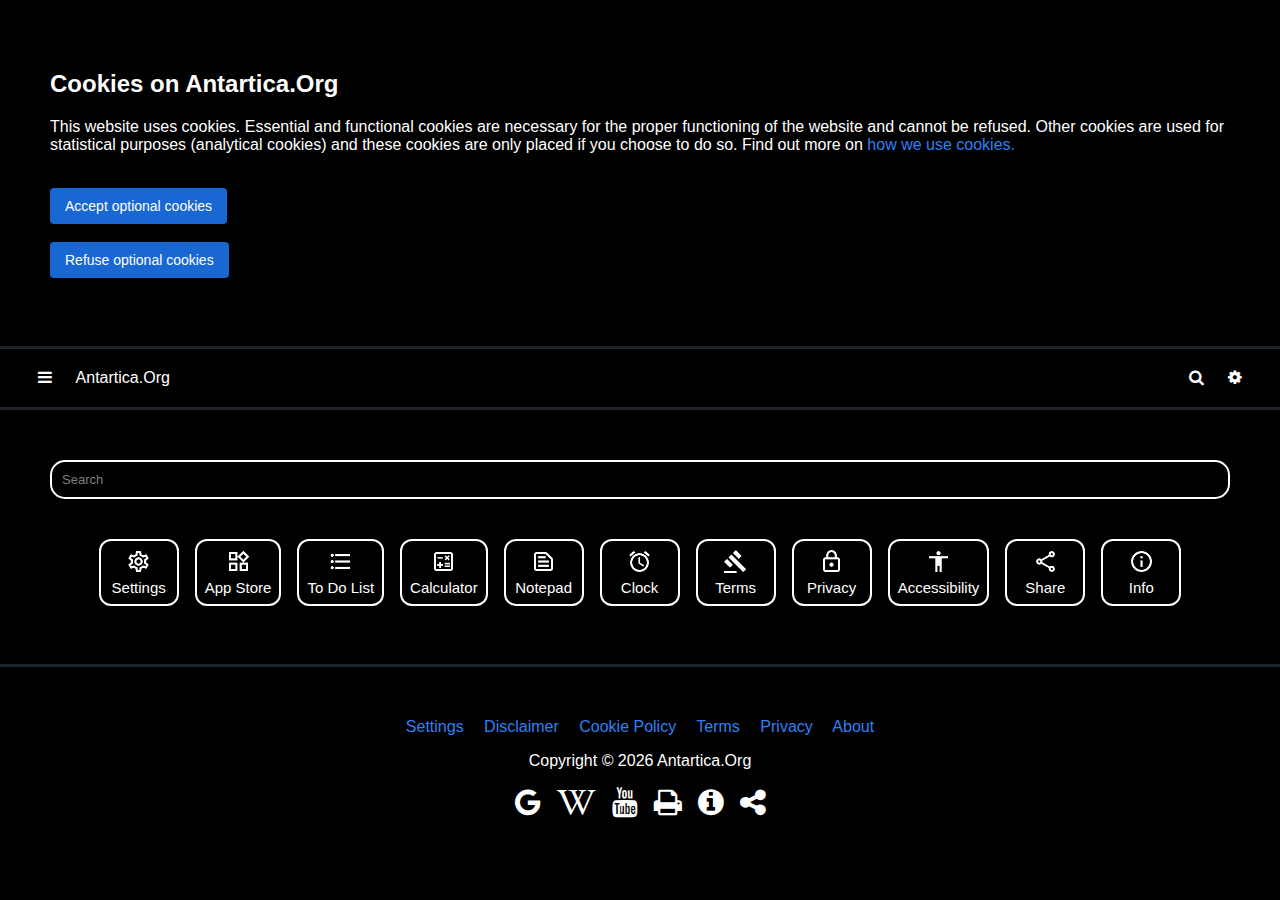
<file: index.html>
<!-- Copyright © Antartica Org. All rights reserved. - United States -->
<!-- Page Starts -->
<!-- Language (en-US) -->

<!DOCTYPE html> 
<html dir="ltr" lang="en-US">
<head> 

<!-- meta tags starts -->
	<title>Home / Antartica</title>
	<meta charset="utf-8" /> 
	<meta name="viewport" content="width=device-width,initial-scale=1,maximum-scale=1, viewport-fit=cover" /> 
	<meta property="og:site_name" content="Antartica.Org" /> 
	<meta name="apple-mobile-web-app-title" content="Antartica.Org" /> <meta name="apple-mobile-web-app-status-bar-style" content="black" /> 
	<meta name="theme-color" content="#000000" />
	<meta name="description" content="Antartica.Org"/> <meta name="keywords" content="Antartica.Org">
	<link rel="icon" type="image/x-icon" href="images/antartica.png">
<!-- meta tags ends -->

<!-- noscript starts -->
	<noscript> <html> <head> <style type="text/css"> body { background-color: black; color:white;}     .fixed-con {display:none;}  </style><body><div class="content text-center"><h1 title=":(">:(</h1><br><h2 title="Antartica.Org">Antartica.Org</h2><p title="JavaScript is not available.">JavaScript is not available.</p><p title="We’ve detected that JavaScript is disabled in this browser. Please enable JavaScript or switch to a supported browser to continue using antartica.org.">We’ve detected that JavaScript is disabled in this browser. Please enable JavaScript or switch to a supported browser to continue using antartica.org.</p><p title="Copyright © Antartica.Org">Copyright © Antartica.Org</p></div></body> </html>  </noscript>
<!-- noscript ends -->

<!-- external css starts --> 
	<link rel="stylesheet" href="css/index.css"> 
	<link rel="stylesheet" href="css/style.css"> 
	<link rel="stylesheet" href="https://cdnjs.cloudflare.com/ajax/libs/font-awesome/4.7.0/css/font-awesome.min.css"> 
<!-- external css ends --> 
</head>



<body onload="startFunction();">
<div class="fixed-con">
<div id="main"> <!-- id="main" start-->

<!-- all model content starts here -->

<!-- The Modal -->
<div id="myModal" class="modal">
<div class="topnav">
	<a href="javascript:void(0);" id="top-nav-small" title="Close" onclick="closemodal1()"><i class="fa fa-close"></i>&#8195;Close</a>
	<a href="javascript:void(0)" id="topnav-right2" title="Languages" onclick="transiterror404language()"><i class="fa fa-language"></i></a>
</div>
  <!-- Modal content -->
  <div class="modal-content">
	<div class="text-center">
 		<h1 title="Error 404">Error 404</h1>
 		<h2 title="Content Not Found :(">Content Not Found :(</h2>
	</div>
  </div>
<div class="grey1-container"> 
<p class="text-center" id="copyright9" title="Copyright © Antartica.Org" style="cursor: default;"></p>
</div>
</div>

<!-- The Modal -->
<div id="myModal2" class="modal">
<div class="topnav" id="specialtopnav1">
	<a href="javascript:void(0);" id="top-nav-small" title="Close" onclick="closemodal2()"><i class="fa fa-close"></i>&#8195;Close</a>
</div>
  <!-- Modal content -->
  <div class="modal-content">
	<div class="text-left">
	<h1 class="text-center" title="Cookies On Antartica.Org">Cookies On Antartica.Org</h1>
<h3 title="Current cookie consent status:">Current cookie consent status:</h3>
<p id="currentcookieconsentstatus" title="Cookie Consent Info"><p>
<br>
	<p title="This website uses cookies.">This website uses cookies.</p>
	<p title="Essential and functional cookies are necessary for the proper functioning of the website and cannot be refused.">Essential and functional cookies are necessary for the proper functioning of the website and cannot be refused.</p>
<br>
 	<h2 title="Cookie Settings">Cookie settings</h2>
	<h3 title="Strictly necessary cookies">Strictly necessary cookies</h3>
	<p title="These essential cookies do things like remember your progress through the website.">These essential cookies do things like remember your progress through the website.</p>
	<p title="They always need to be on.">They always need to be on.</p>
<br>
    <h3 title ="Strictly necessary cookies we use:">Strictly necessary cookies we use:</h3>
    <p title="(1. [googtrans] ) - (Type: Session Cookie) - (Use: To know your preferred language)"><b>1. [googtrans]</b><br>Type: Session Cookie<br>Use: To Know you language preferred language</p>
    <p title="(2. [ae] [cookieconsent] ) (Type: Permanent Cookie) (Use: To know your cookie consent status.)"><b>2. [ae] [cookieconsent]</b><br>Type: Permanent Cookie<br>Use: To know your cookie consent status.</p>
    <p title="(3. [translatemodalinfo] ) (Type: Permanent Cookie) (Use: Helps in easy accessibility of translate menu.)"><b>3. [translatemodalinfo]</b><br>Type: Permanent Cookie<br>Use: Helps in easy accessibility of translate menu.</p>
    <p title="(4. [testcookie] ) (Type: Permanent Cookie) (Use: To check if cookies are enabled.)"><b>4. [testcookie]</b><br>Type: Permanent Cookie<br>Use: To check if cookies are enabled.</p>
<br>
<h3 title="Optional cookies we use:">Optional cookies we use:</h3>
    <p title="(1. [statcookie1] ) (Type: Permanent Cookie) (Use: Helps count the total number of visits to the page.)"><b>1. [statcookie1]</b><br>Type: Permanent Cookie<br>Use: Helps count the total number of visits to the page.</p>
<br>
<h3 title="Additional Resources:">Additional Resources:</h3>
- <a href="javascript:void(0);" onclick="transit3a()" title="Terms">Terms</a><br>
- <a href="javascript:void(0);" onclick="transit3b()" title="Privacy">Privacy</a>
</div>
<br><br>
  </div>
<div class="grey1-container"> 
<p class="text-center" id="copyright6" title="Copyright © Antartica.Org" style="cursor: default;"></p>
</div>
<div class="navbar" id="myNavbar3">
  <a href="javascript:void(0);" onclick="closemodal2()" title="Change Language"><i class="fa fa-home"></i></a>
  <a href="javascript:void(0);" onclick="" title-"Search"><i class="fa fa-search"></i></a>
  <a href="settings.html" title="Settings"><i class="fa fa-gear"></i></a>
</div>

<div id="blankspace3" style="display:none;">
<br><br><br><br><br>
</div>
</div>


<!-- The Modal -->
<div id="myModal3" class="modal">
<div class="topnav">
	<a href="javascript:void(0);" id="top-nav-small" title="Close" onclick="closemodal3()"><i class="fa fa-close"></i>&#8195;Close</a>
	<a href="javascript:void(0)" id="topnav-right2" title="Languages" onclick="transitaboutlanguage()"><i class="fa fa-language"></i></a>
</div>
  <!-- Modal content -->
  <div class="modal-content">
	<div class="text-center">
 		<h1 title="About">About</h1>
	</div>
  <div class="text-center">
    <p title="Antartica.Org/About">Antartica.Org/About</p>
</div>


  </div>
<div class="grey1-container"> 
	<a href="javascript:void(0);" onclick="transit1a()" title="Terms">Terms</a>&#8195;
	<a href="javascript:void(0);" onclick="transit1b()" title="Privacy">Privacy</a>
<p class="text-center" id="copyright7" title="Copyright © Antartica.Org" style="cursor: default;"></p>
</div>
</div>


<!-- The Modal -->
<div id="myModal5" class="modal">
<div class="topnav">
	<a href="javascript:void(0);" id="top-nav-small" title="Close" onclick="closemodal5()"><i class="fa fa-close"></i>&#8195;Close</a>
</div>
  <!-- Modal content -->
  <div class="modal-content">
	<div class="text-center">
 		<h1 title="Disclaimer">Disclaimer</h1>
 		<h2 title="Content Not Found :(">Content Not Found :(</h2>
	</div>
<div class="text-center">
</div>
  </div>
<div class="grey1-container"> 
	<a href="javascript:void(0);" onclick="transit6a()" title="Terms">Terms</a>&#8195;
	<a href="javascript:void(0);" onclick="transit6b()" title="Privacy">Privacy</a>
<p class="text-center" id="copyright8" title="Copyright © Antartica.Org" style="cursor: default;"></p>
</div>
</div>

<!-- The Modal -->
<div id="myModal6" class="modal">
<div class="topnav">
	<a href="javascript:void(0);" id="top-nav-small" title="Close" onclick="closemodal6()"><i class="fa fa-close"></i>&#8195;Close</a>
</div>
  <!-- Modal content -->
  <div class="modal-content">
	<div class="text-center">
 		<h1 title="Terms">Terms</h1>
 		<h2 title="Content Not Found :(">Content Not Found :(</h2>
	</div>
  </div>
<div class="grey1-container"> 
<p class="text-center" id="copyright12" title="Copyright © Antartica.Org" style="cursor: default;"></p>
</div>
</div>

<!-- The Modal -->
<div id="myModal7" class="modal">
<div class="topnav">
	<a href="javascript:void(0);" id="top-nav-small" title="Close" onclick="closemodal7()"><i class="fa fa-close"></i>&#8195;Close</a>
</div>
  <!-- Modal content -->
  <div class="modal-content">
	<div class="text-center">
 		<h1 title="Privacy Policy">Privacy Policy</h1>
 		<h2 title="Content Not Found :(">Content Not Found :(</h2>
	</div>
  </div>
<div class="grey1-container"> 
<p class="text-center" id="copyright11" title="Copyright © Antartica.Org" style="cursor: default;"></p>
</div>
</div>
 
<!-- The Modal -->
<div id="myModal10" class="modal">
<!-- topnav starts -->
<div class="topnav">
	<a href="javascript:void(0);" id="top-nav-small" title="Close Menu" onclick="closemodal10()"><i class="fa fa-bars"></i></a>
	<a href="javascript:void(0);" id="title" title="Antartica.Org" translate="no">Antartica.Org</a>
</div>
<!-- topnav ends -->
  <!-- Modal content -->
  <div class="modal-content">
<div style="cursor: default;">
<!-- sidebar starts -->
<h1 class="text-center" title="Search - Antartica.Org">Search</h1>
<input type="text" id="myInput" onkeyup="searchFunction()" placeholder="Search" title="Search" spellcheck="true">
<ul id="myUL">
	<li><a href="javascript:void(0);" onclick="transitsidebarabout()" title="About Antartica">About Antartica</a></li>
	<li><a href="settings.html" title="Settings">Settings</a></li>
	<li><a href="javascript:void(0);" onclick="transitsidebardisclaimer()" title="Disclaimer">Disclaimer</a></li>
	<li><a href="javascript:void(0);" onclick="transitsidebarcookiepolicy()" title="Cookie Policy">Cookie Policy</a></li>
	<li><a href="javascript:void(0);" onclick="transitsidebarterms()" title="Terms">Terms</a></li>
	<li><a href="javascript:void(0);" onclick="transitsidebarprivacypolicy()" title="Privacy Policy">Privacy Policy</a></li>
	<li><a href="javascript:void(0);" onclick="transitsidebarblog()" title="Blog">Blog</a></li>
	<li><a href="javascript:void(0);" onclick="transitsidebarshare()" title="Share">Share</a></li>
</ul>
</div>  
<!-- sidebar ends-->
</div>
<div class="navbar" id="myNavbar2">
  <a href="javascript:void(0);" onclick="closemodal10()" title="Change Language"><i class="fa fa-home"></i></a>
  <a href="javascript:void(0);" onclick="showmodal10()" title-"Search"><i class="fa fa-search"></i></a>
  <a href="settings.html" title="Settings"><i class="fa fa-gear"></i></a>
</div>
<br>
<div class="grey1-container"> 
<p class="text-center" id="copyright5" title="Copyright © Antartica.Org" style="cursor: default;"></p>
</div>
<div id="blankspace2" style="display:none;">
<br><br><br><br><br>
</div>

</div>
 
<!-- The Modal -->
<div id="myModal9" class="modal">
<div class="topnav">
	<a href="javascript:void(0);" id="top-nav-small" title="Close" onclick="closemodal9()"><i class="fa fa-close"></i>&#8195;Close</a>
</div>
  <!-- Modal content -->
  <div class="modal-content">
  <div class="text-center">
    
 <p class="social"><a href="https://www.google.com/search?q=antarctica" target="_about" title="Google (Opens an External Website - google.com)"><i class="fa fa-google"></i></a>&#8195;<a href="https://en.wikipedia.org/wiki/Antarctica" title="Wikipedia (Opens an External Website - wikipedia.org)" target="_about"><i class="fa fa-wikipedia-w"></i></a>&#8195;<a href="https://www.youtube.com/results?search_query=antartica" target="_about" title="Youtube (Opens an External Website - youtube.com)"><i class="fa fa-youtube"></i></a>&#8195;<a href="https://www.reddit.com/search/?q=antartica" target="_about" title="Reddit (Opens an External Website - reddit.com)"><i class="fa fa-reddit"></i></a>&#8195;<a href="https://twitter.com" target="_about" title="X (Opens an External Website - twitter.com)" translate="no">X</a>&#8195;<a href="https://instagram.com" target="_about" title="Instagram (Opens an External Website - instagram.com)"><i class="fa fa-instagram"></i></a>&#8195;<a href="https://facebook.com" target="_about" title="Facebook (Opens an External Website - facebook.com)"><i class="fa fa-facebook"></i></a>&#8195;<a href="https://twitch.tv" target="_about" title="Twitch (Opens an External Website - twitch.tv)"><i class="fa fa-twitch"></i></a>&#8195;<a href="javascript:void(0);" title="Print This Page" onclick="printaFunction()"><i class="fa fa-print"></i></a>
 </p>
 <br>
<p>
</div>
  <div class="text-left">
<h3>Other Links</h3>
<a href="https://bing.com" target="_about" title="Bing (Opens an External Website - bing.com)">Bing</a>&#8195;<a href="https://duckduckgo.com/" target="_about" title="DuckDuckGo (Opens an External Website - duckduckgo.com)">DuckDuckGo</a>
</p> 
  
	</div>
  </div>
<div class="grey1-container"> 
<p class="text-center" id="copyright10" title="Copyright © Antartica.Org" style="cursor: default;"></p>
</div>

</div>
 <!-- all model content ends here -->

 <!-- secondary content division starts here -->
<div id="secondarydivision">
 <!-- secondary content division starts here -->


<!-- id="cookieconsent" start-->
<div class="content" id="cookieconsenta" style="cursor: default;">
	<h2 title="Cookies on Antartica.Org">Cookies on Antartica.Org</h2>
	<p title="This website uses cookies. Essential and functional cookies are necessary for the proper functioning of the website and cannot be refused. Other cookies are used for statistical purposes (analytical cookies) and these cookies are only placed if you choose to do so.">This website uses cookies. Essential and functional cookies are necessary for the proper functioning of the website and cannot be refused. Other cookies are used for statistical purposes (analytical cookies) and these cookies are only placed if you choose to do so. Find out more on <a href="javascript:void(0);" title="how we use cookie" onclick="showmodal2()">how we use cookies.</a></p>
<div id="cookieconsentbutton">
<br>
	<button class="button cookieconsentbutton" onclick="cookieconsenttype1Function()" title="Accept optional cookies">Accept optional cookies</button><br><br>
	<button class="button cookieconsentbutton" onclick="cookieconsenttype2Function()" title="Refuse optional cookies">Refuse optional cookies</button>
<br><br>
</div>
<div id="testcookiebb">
<p id="testcookieab" title="Current cookie consent status: (default) Only essential cookies are enabled (4)"></p>
<b><p id="testcookie" title="[ Some parts of this page may not work because cookies are disabled. ]"></p></b>
<button class="button cookieconsentbutton" onclick="aaabbbcccFunction()" title="Close">Close</button><br><br>
</div>
</div>
<!-- id="cookieconsent" ends-->

<!-- id="cookieconsent2" start-->
<div class="content" id="cookieconsentb" style="cursor: default;">
	<p title="Your cookie preferences have been saved. To change your preferences at any time, see our or visit the link in the page footer.">Your cookie preferences have been saved. To change your preferences at any time, see our <a href="javascript:void(0);" title="cookie policy" onclick="showmodal2()">cookie policy</a> or visit the link in the page footer.</p>
	<button class="button cookieconsentbutton" onclick="bbcookieconsenttype1Function()" title="Close">Close</button>
<br><br>
</div>
<!-- id="cookieconsent2" ends-->

<!-- topnav starts -->
<div class="topnav" id="myTopnav">
	<a href="javascript:void(0);" id="top-nav-small" title="Open Menu" onclick="showmodal10()"><i class="fa fa-bars"></i></a>
	<a href="javascript:void(0);" id="title" title="Antartica.Org" translate="no">Antartica.Org</a>
	<a href="javascript:void(0)" id="topnav-right2" title="Languages" onclick="showmodal8()"><i class="fa fa-gear"></i></a>
	<a href="javascript:void(0)" id="topnav-right3" title="Search" onclick="showmodal10()"><i class="fa fa-search"></i></a>
</div>
<!-- topnav ends -->

<!-- content starts -->
<div class="content" id="content" style="cursor: default;">
<div id="app">
  <div class="search-wrapper">
    <input type="text" v-model="keyword" placeholder="Search" title="Search"/>
  </div>
  <div class="wrapper">
    <div class="card" v-for="post in filteredList"><a :href="post.link"><img :src="post.img" style="height:25px;"/><div class="sub-card">{{ post.title }}</div></a></div>
  </div>
</div>
</div>

<div class="navbar" id="myNavbar">
  <a href="javascript:void(0);" onclick="showmodal8()" title="Change Language"><i class="fa fa-home"></i></a>
  <a href="javascript:void(0);" onclick="showmodal10()" title-"Search"><i class="fa fa-search"></i></a>
  <a href="settings.html" title="Settings"><i class="fa fa-gear"></i></a>
</div>
<!-- content ends -->

<!-- footer starts --> 
<div class="grey1-container"> 
<p>
	<a href="javascript:void(0);" onclick="showmodal4()" title="Settings">Settings</a>&#8195;
	<a href="javascript:void(0);" onclick="showmodal5()" title=" Disclaimer">Disclaimer</a>&#8195;
	<a href="javascript:void(0);" onclick="showmodal2()" title="Cookie Policy">Cookie Policy</a>&#8195;
	<a href="javascript:void(0);" onclick="showmodal6()" title="Terms">Terms</a>&#8195;
	<a href="javascript:void(0);" onclick="showmodal7()" title="Privacy">Privacy</a>&#8195;
	<a href="javascript:void(0);" onclick="showmodal3()" title="About">About</a>
</p>

<p id="copyright" title="Copyright © Antartica.Org" style="cursor: default;"></p>

<p class="social"><a href="https://www.google.com/search?q=antarctica" target="_about" title="Google (Opens an External Website - google.com)"><i class="fa fa-google"></i></a>&#8195;<a href="https://en.wikipedia.org/wiki/Antarctica" title="Wikipedia (Opens an External Website - wikipedia.org)" target="_about"><i class="fa fa-wikipedia-w"></i></a>&#8195;<a href="https://www.youtube.com/results?search_query=antartica" target="_about" title="Youtube (Opens an External Website - youtube.com)"><i class="fa fa-youtube"></i></a>&#8195;<a href="javascript:void(0);" title="Print This Page" onclick="printbFunction()"><i class="fa fa-print"></i></a>&#8195;<a href="javascript:void(0);" title="Info" onclick="showmodal3()"><i class="fa fa-info-circle"></i></a>&#8195;<a href="javascript:void(0);" title="Share" onclick="showmodal9()"><i class="fa fa-share-alt"></i></a></p>
</div>

<div id="blankspace1" style="display:none;">
<br><br><br><br><br>
</div>


</div>
<!-- footer ends -->


 <!-- secondary content division ends here -->
</div>
 <!-- secondary content division ends here -->

</div>

<!-- id="main" end -->


<!-- THIS SECTION CONTAINS EXTERNAL SCRIPTS -->
<!-- EXTERNAL SCRIPTS CONTAINER STARTS -->
<script src='script/scripta1.js'></script>
<script  src="script/script.js"></script>
<script src="script/secondary-location.js"></script>
<script src="script/location.js"></script>
<script src="script/cookieconsent.js"></script>
<script src="script/index.js"></script>
<script src="script/url.js"></script>
<script src="script/transit.js"></script>
<!-- EXTERNAL SCRIPTS CONTAINER ENDS -->
<!-- THIS SECTION CONTAINS EXTERNAL SCRIPTS -->
<!-- script starts -->
<script>

function startFunction() {
homepageurlcommandscriptFunction();
timeanddateFunction();
statsFunction();
consoleonloadFunction();

// onload function ends
}

function timeanddateFunction() {

const d = new Date();
const weekday = ["Sunday","Monday","Tuesday","Wednesday","Thursday","Friday","Saturday"];
const month = ["January","February","March","April","May","June","July","August","September","October","November","December"];
let day = weekday[d.getDay()];
let date = d.getDate()
let aaaeee = month[d.getMonth()];
let year = d.getFullYear();
let text = d.toTimeString();
let language = navigator.language;
let agent = navigator.userAgent;
document.getElementById("copyright").innerHTML = "Copyright © " + year + " Antartica.Org";
document.getElementById("copyright5").innerHTML = "Copyright © " + year + " Antartica.Org";
document.getElementById("copyright6").innerHTML = "Copyright © " + year + " Antartica.Org";
document.getElementById("copyright7").innerHTML = "Copyright © " + year + " Antartica.Org";
document.getElementById("copyright8").innerHTML = "Copyright © " + year + " Antartica.Org";
document.getElementById("copyright9").innerHTML = "Copyright © " + year + " Antartica.Org";
document.getElementById("copyright10").innerHTML = "Copyright © " + year + " Antartica.Org";
document.getElementById("copyright11").innerHTML = "Copyright © " + year + " Antartica.Org";
document.getElementById("copyright12").innerHTML = "Copyright © " + year + " Antartica.Org";
console.info("Last loaded on: " + day + ", " + date + " " + aaaeee + " " + year + "; " + text + " Language: " + language + "."); 
console.info("Copyright © " + year + " Antartica.Org"); 
}

function searchFunction() {    var input, filter, ul, li, a, i, txtValue;    input = document.getElementById("myInput");    filter = input.value.toUpperCase();    ul = document.getElementById("myUL");    li = ul.getElementsByTagName("li");    for (i = 0; i < li.length; i++) {        a = li[i].getElementsByTagName("a")[0];        txtValue = a.textContent || a.innerText;        if (txtValue.toUpperCase().indexOf(filter) > -1) {           li[i].style.display = "";        } else {            li[i].style.display = "none";        }    } }
</script>
 
 <script>
// Get the modal
var modal = document.getElementById("myModal");
var abe = document.getElementById("secondarydivision");

// When the user clicks the button, open the modal 
function showmodal1() {
  abe.style.display = "none";
  modal.style.display = "block";
}

// When the user clicks on <span> (x), close the modal
function closemodal1() {
  modal.style.display = "none";
  abe.style.display = "block";
}
</script>

 <script>
// Get the modal
var modal2 = document.getElementById("myModal2");
var abe = document.getElementById("secondarydivision");

// When the user clicks the button, open the modal 
function showmodal2() {
  abe.style.display = "none";
  modal2.style.display = "block";
}

// When the user clicks on <span> (x), close the modal
function closemodal2() {
  modal2.style.display = "none";
  abe.style.display = "block";
}
</script>
  
<script>
// Get the modal
var modal3 = document.getElementById("myModal3");
var abe = document.getElementById("secondarydivision");

// When the user clicks the button, open the modal 
function showmodal3() {
  abe.style.display = "none";
  modal3.style.display = "block";
}

// When the user clicks on <span> (x), close the modal
function closemodal3() {
  modal3.style.display = "none";
  abe.style.display = "block";
}
</script>

<script>
// Get the modal
var modal5 = document.getElementById("myModal5");
var abe = document.getElementById("secondarydivision");

// When the user clicks the button, open the modal 
function showmodal5() {
  abe.style.display = "none";
  modal5.style.display = "block";
}

// When the user clicks on <span> (x), close the modal
function closemodal5() {
  modal5.style.display = "none";
  abe.style.display = "block";
}
</script>

<script>
// Get the modal
var modal6 = document.getElementById("myModal6");
var abe = document.getElementById("secondarydivision");

// When the user clicks the button, open the modal 
function showmodal6() {
  abe.style.display = "none";
  modal6.style.display = "block";
}

// When the user clicks on <span> (x), close the modal
function closemodal6() {
  modal6.style.display = "none";
  abe.style.display = "block";
}
</script>

<script>
// Get the modal
var modal7 = document.getElementById("myModal7");
var abe = document.getElementById("secondarydivision");

// When the user clicks the button, open the modal 
function showmodal7() {
  abe.style.display = "none";
  modal7.style.display = "block";
}

// When the user clicks on <span> (x), close the modal
function closemodal7() {
  modal7.style.display = "none";
  abe.style.display = "block";
}
</script>

<script>
// Get the modal
var modal8 = document.getElementById("myModal8");
var abe = document.getElementById("secondarydivision");

// When the user clicks the button, open the modal 
function showmodal8() {
  abe.style.display = "none";
  modal8.style.display = "block";
}

// When the user clicks on <span> (x), close the modal
function closemodal8() {
  modal8.style.display = "none";
  abe.style.display = "block";
}
</script>
  
<script>
// Get the modal
var modal9 = document.getElementById("myModal9");
var abe = document.getElementById("secondarydivision");

// When the user clicks the button, open the modal 
function showmodal9() {
  abe.style.display = "none";
  modal9.style.display = "block";
}

// When the user clicks on <span> (x), close the modal
function closemodal9() {
  modal9.style.display = "none";
  abe.style.display = "block";
}
</script>

<script>
// Get the modal
var modal10 = document.getElementById("myModal10");
var abe = document.getElementById("secondarydivision");
var modalaacc2 = document.getElementById("myNavbar2");
var modalaabb2 = document.getElementById("blankspace2");

// When the user clicks the button, open the modal 
function showmodal10() {
let bottombara = getCookie("bottomnavbar");
if (bottombara == "1") {
 modalaacc2.style.display = "block";
 modalaabb2.style.display = "block";
}
else {
 modalaacc2.style.display = "none";
 modalaabb2.style.display = "none";
}
  abe.style.display = "none";
  modal10.style.display = "block";
}

// When the user clicks on <span> (x), close the modal
function closemodal10() {
  modal10.style.display = "none";
  abe.style.display = "block";
 modalaacc2.style.display = "none";
 modalaabb2.style.display = "none";
}
</script>

<script>
function transitshowmodal6() {
var modal8 = document.getElementById("myModal8");
var modal6 = document.getElementById("myModal6");
  modal8.style.display = "none";
  modal6.style.display = "block";
}
</script>

<script>
function transitshowmodal7() {
var modal8 = document.getElementById("myModal8");
var modal7 = document.getElementById("myModal7");
  modal8.style.display = "none";
  modal7.style.display = "block";
}
</script>
<script>
function transitsidebarabout() {
var modal10 = document.getElementById("myModal10");
var modal3 = document.getElementById("myModal3");
  modal10.style.display = "none";
  modal3.style.display = "block";
}
</script>
<script>
function transitsidebardisclaimer() {
var modal10 = document.getElementById("myModal10");
var modal5 = document.getElementById("myModal5");
  modal10.style.display = "none";
  modal5.style.display = "block";
}
</script>
<script>
function transitsidebarcookiepolicy() {
var modal10 = document.getElementById("myModal10");
var modal2 = document.getElementById("myModal2");
var modalaacc3 = document.getElementById("myNavbar3");
var modalaabb3 = document.getElementById("blankspace3");
let bottombara = getCookie("bottomnavbar");
if (bottombara == "1") {
 modalaacc3.style.display = "block";
 modalaabb3.style.display = "block";
}
else {
 modalaacc3.style.display = "none";
 modalaabb3.style.display = "none";
}

  modal10.style.display = "none";
  modal2.style.display = "block";
}
</script>
<script>
function transitsidebarterms() {
var modal10 = document.getElementById("myModal10");
var modal6 = document.getElementById("myModal6");
  modal10.style.display = "none";
  modal6.style.display = "block";
}
</script>
<script>
function transitsidebarprivacypolicy() {
var modal10 = document.getElementById("myModal10");
var modal7 = document.getElementById("myModal7");
  modal10.style.display = "none";
  modal7.style.display = "block";
}
</script>
<script>
function transitsidebarblog() {
var modal10 = document.getElementById("myModal10");
var modal = document.getElementById("myModal");
  modal10.style.display = "none";
  modal.style.display = "block";
}
</script>
<script>
function transitsidebarchangelanguage() {
var modal10 = document.getElementById("myModal10");
var modal8 = document.getElementById("myModal8");
  modal10.style.display = "none";
  modal8.style.display = "block";
}
</script>
<script>
function transitsidebarshare() {
var modal10 = document.getElementById("myModal10");
var modal9 = document.getElementById("myModal9");
var abe = document.getElementById("secondarydivision");
  abe.style.display = "none";
  modal10.style.display = "none";
  modal9.style.display = "block";
}
</script>
<script>
function transitcookiepolicylanguage() {
var modal2 = document.getElementById("myModal2");
var modal8 = document.getElementById("myModal8");
var abe = document.getElementById("secondarydivision");
  abe.style.display = "none";
  modal2.style.display = "none";
  modal8.style.display = "block";
}
</script>
<script>
function transiterror404language() {
var modal = document.getElementById("myModal");
var modal8 = document.getElementById("myModal8");
var abe = document.getElementById("secondarydivision");
  abe.style.display = "none";
  modal.style.display = "none";
  modal8.style.display = "block";
}
</script>
<script>
function transitaboutlanguage() {
var modal3 = document.getElementById("myModal3");
var modal8 = document.getElementById("myModal8");
var abe = document.getElementById("secondarydivision");
  abe.style.display = "none";
  modal3.style.display = "none";
  modal8.style.display = "block";
}
</script>
<script>
function transitsharelanguage() {
var modal9 = document.getElementById("myModal9");
var modal8 = document.getElementById("myModal8");
var abe = document.getElementById("secondarydivision");
  abe.style.display = "none";
  modal9.style.display = "none";
  modal8.style.display = "block";
}

function aaabbbcccFunction() {
var cookieconsentbbb = document.getElementById("cookieconsenta");
  cookieconsentbbb.style.display = "none";
}
</script>
<!-- script ends -->
</body> </html>

<!-- Page Ends -->
<!-- Copyright © Antartica Org. All rights reserved. - United States -->
</file>
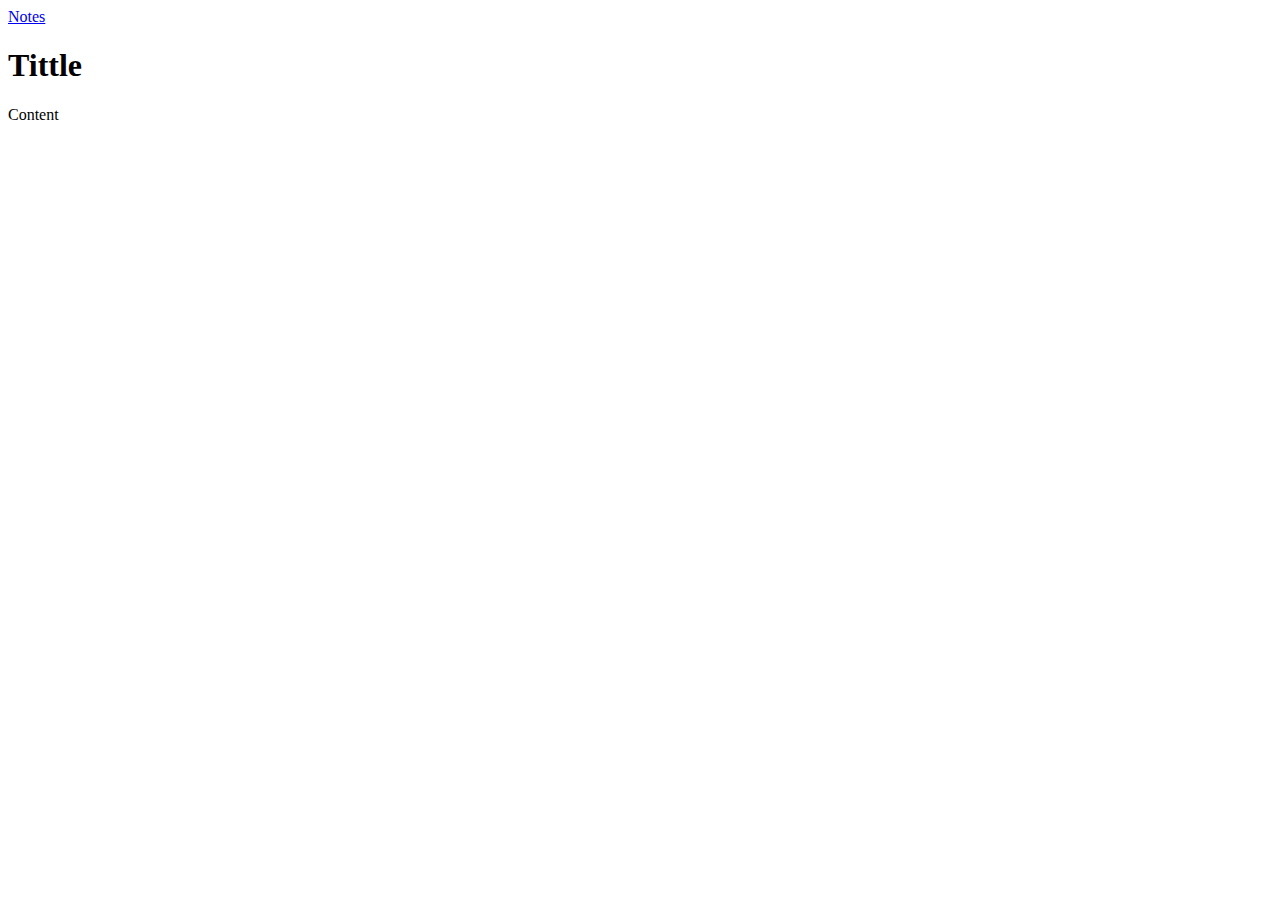
<file: notes/index.html>
<!-- Copyright © Antartica Org. All rights reserved. - United States -->
<!-- Page Starts -->
<!-- Language (en-US) -->

<!DOCTYPE html> 
<html dir="ltr" lang="en-US">
<head> 

<!-- meta tags starts -->
	<title>Notes</title>
	<meta charset="utf-8" /> 
	<meta name="viewport" content="width=device-width,initial-scale=1,maximum-scale=1, viewport-fit=cover" /> 
	<meta property="og:site_name" content="Notes" /> 
	<meta name="apple-mobile-web-app-title" content="Notes" /> <meta name="apple-mobile-web-app-status-bar-style" content="black" /> 
	<meta name="theme-color" content="#000000" />
	<meta name="description" content="Notes"/> <meta name="keywords" content="Notes">
<!-- meta tags ends -->

<!-- external css starts --> 
	<link rel="stylesheet" href="https://antartica1000.github.io/app/css/index.css"> 
<!-- external css ends --> 
</head>

<body>
<div class="fixed-con">

<div id="main"> <!-- id="main" start-->

<!-- topnav starts -->
<div class="topnav" id="myTopnav">
	<a href="javascript:void(0);" id="title" title="Notes"  contentEditable="true">Notes</a>
</div>
<!-- topnav ends -->

<!-- content starts -->
<div class="content" id="content">
<h1 contentEditable="true">Tittle</h1>
<p contentEditable="true">Content</p>
</div>
<!-- content ends -->

<!-- id="main" end -->
</body> </html>

<!-- Page Ends -->
<!-- Copyright © Antartica Org. All rights reserved. - United States -->
</file>
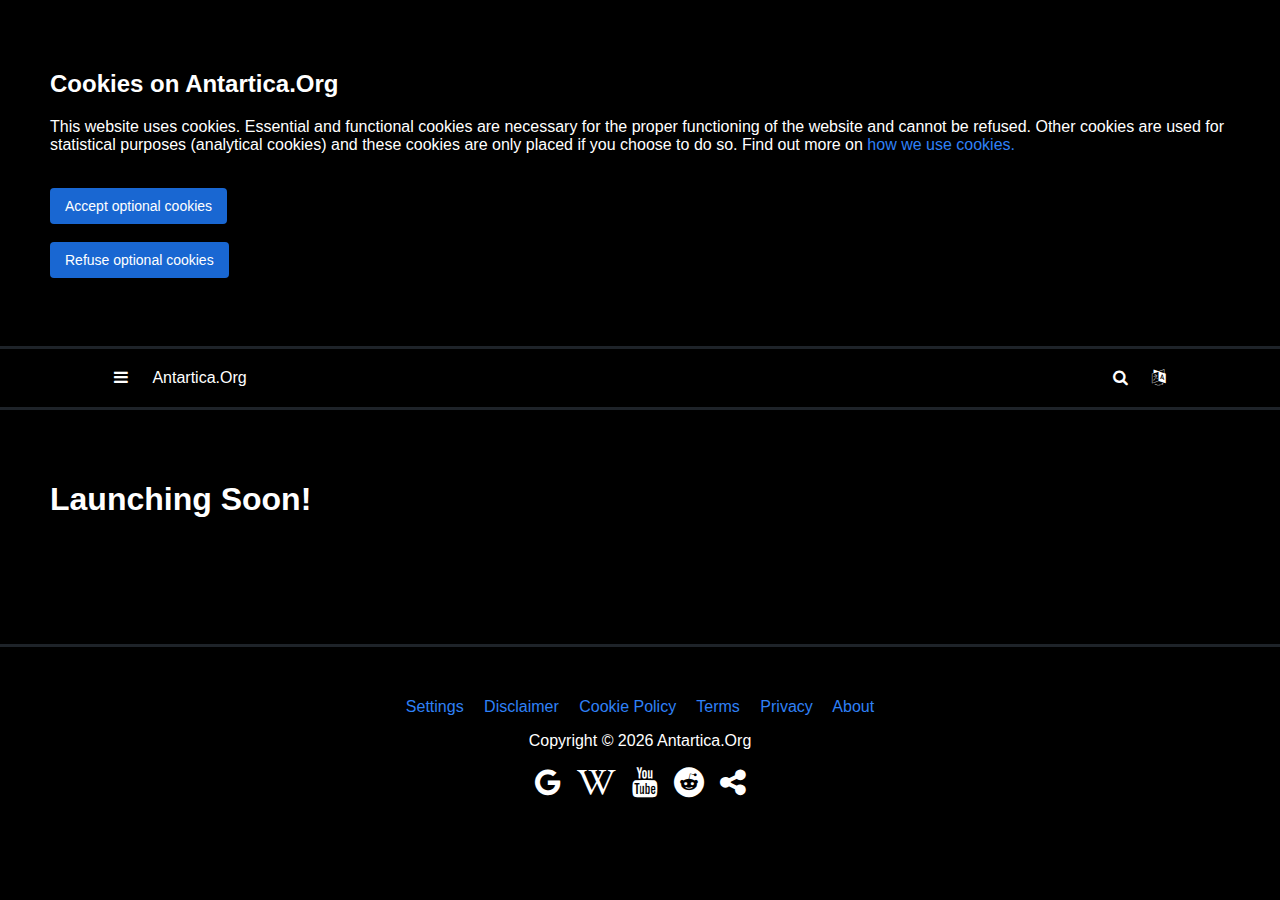
<file: antartica.html>
<!-- Copyright © 2023 Antartica Org. All rights reserved. - United States -->
<!-- Page Starts -->
<!-- Language (en-US) -->


<!DOCTYPE html> <html dir="ltr" lang="en-US"> <head> 

<!-- meta tags starts -->
	<title>Home / Antartica</title>
	<meta charset="utf-8" /> 
	<meta name="viewport" content="width=device-width,initial-scale=1,maximum-scale=1, viewport-fit=cover" /> 
	<meta property="og:site_name" content="Antartica.Org" /> 
	<meta name="apple-mobile-web-app-title" content="Antartica.Org" /> 
	<meta name="apple-mobile-web-app-status-bar-style" content="black" /> 
	<meta name="theme-color" content="#000000" />
	<meta name="description" content="Antartica.Org"/>
  	<meta name="keywords" content="Antartica.Org">
	<link rel="icon" type="image/x-icon" href="file:///D:/antartica/antartica.png">
<!-- meta tags ends -->

<!-- noscript starts -->
	<noscript> <html> <head> <style type="text/css"> body { background-color: black; color:white;}     .fixed-con {display:none;}  </style><body><div class="content text-center"><h2 title="Antartica.Org">Antartica.Org</h2><p title="JavaScript is not available.">JavaScript is not available.</p><p title="We’ve detected that JavaScript is disabled in this browser. Please enable JavaScript or switch to a supported browser to continue using antartica.org.">We’ve detected that JavaScript is disabled in this browser. Please enable JavaScript or switch to a supported browser to continue using antartica.org.</p><p title="Copyright © 2023 Antartica.Org">Copyright © Antartica.Org</p></div></body> </html>  </noscript>
<!-- noscript ends -->

<!-- internal css 1 starts -->
<style>
#topaaee { background-color: white; color:black; }
body {  margin: 0; font-family: Arial, sans-serif; background-color: black; color:white;}
#content {  background-color: black;  color:white;}
.cookieconsentbutton {  background-color: #1967d2; color: white; padding: 10px 15px;  border: none; font-size: 14px; cursor: pointer; border-radius: 4px;}
.cookieconsentbutton:hover {  background-color: white;  color: black; }
.grey1-container {  background-color: black;  color: white;  padding: 35px;  text-align: center;  font-size: 16px; border-top: 3px solid #1e2329;  }
.grey1-container a:link {  color: #2f81f7; background-color: transparent;  text-decoration: none; }  
.grey1-container a:hover { color: #2f81f7; background-color: transparent; text-decoration: underline; }
.grey1-container a:visited { color: #2f81f7; background-color: transparent;  text-decoration: none; }
.grey1-container a:active { color: #2f81f7; background-color: transparent;  text-decoration: none; }
.topnav { overflow: hidden;  background-color: black;  padding-left: 8%;  padding-right: 8%; padding-top:8px; padding-bottom:8px;   position: -webkit-sticky;  position: sticky; top:0; width: 100%; border-bottom: 3px solid #1e2329;}
.topnav a {  float: left;  display: #424243;  color: white;  text-align: center;  padding: 12px;  text-decoration: none;  font-size: 16px; }
.topnav a:hover {  background-color: #21262c;  color: white;}
.content {  padding: 50px;  text-align: left; font-size: 16px;}
.content a:link {  color: #2f81f7; background-color: transparent;  text-decoration: none; }  
.content a:hover { color: #2f81f7; background-color: transparent; text-decoration: underline; }
.content a:visited { color: #2f81f7; background-color: transparent;  text-decoration: none; }
.content a:active { color: #2f81f7; background-color: transparent;  text-decoration: none; }
.social a:link { font-size:30px; color:white;}
.social a:hover { color:#1d9bf0;}
#myInput {  width: 100%;  padding: 10px;  margin-bottom: 20px;  border-radius: 15px; background-color:black; color:white;  border: 2px solid white;  font-size: 13px; }
* {  box-sizing: border-box; }
#myUL {  list-style-type: none;  padding: 0;  margin: 0; }
#myUL li a {  margin-top: -1px; /* Prevent double borders */  background-color: black;  padding: 10px;  text-decoration: none;  color: white;  display: block;  border-radius: 25px;  font-size: 13px; }
#myUL li a:hover:not(.header) {  background-color: #21262c; }


#cookieconsenta {display:none; border-bottom: 3px solid #1e2329;} 
#cookieconsentb {display:none; border-bottom: 3px solid #1e2329;} 
* {  box-sizing: border-box; }
.button {  transition-duration: 0.5s; }
#top-nav-small-side {display:none;}
#sidebar { display:none; }
#topnav-right {  float: right;}
#topnav-right2 {  float: right; }
#topnav-right3 {  float: right; }
.text-center {  text-align: center; }  .text-left {  text-align: left; }  .text-right {  text-align: right; }    #text-center {  text-align: center; }  #text-left {  text-align: left; }  #text-right {  text-align: right; }

.modal {
 display: none;   position: fixed; z-index: 1;  padding-top: 5%; padding-bottom: 5%;left: 0; top: 0; width: 100%;  height: 100%; overflow: auto;  background-color: rgb(0,0,0); background-color: rgba(0,0,0,0.4); cursor:default;;
}
.modal-content {  background-color: black;  font-size: 16px;  margin: auto;  padding: 5%;  color:white;  border: 2px solid white;  width: 85%;   border-radius: 15px; cursor:default;}
.close {  color: #2f81f7;  float: left; cursor: pointer;}
.close:hover, .close:focus {  color: #2f81f7;  text-decoration: underline;  cursor: pointer; }


@media screen and (max-width: 3000px) {
.topnav {  overflow: hidden; padding-top:10px; padding-bottom:10px; padding-left: 8%;  padding-right: 8%;}
}


@media screen and (max-width: 2000px) {
.topnav {  overflow: hidden; padding-top:9px; padding-bottom:9px; padding-left: 8%;  padding-right: 8%;}
}


@media screen and (max-width: 1400px) {
.topnav {  overflow: hidden; padding-top:8px; padding-bottom:8px; padding-left: 8%;  padding-right: 8%;}
}


@media screen and (max-width: 1200px) {
.topnav {  overflow: hidden; padding-top:7px; padding-bottom:7px; padding-left: 8%;  padding-right: 8%;}
.topnav a {  float: left;  padding: 12px;  font-size: 15px; }
.content {  padding: 45px; font-size: 15px; }
.grey1-container {  padding: 30px;  font-size: 15px; }
.social a:link { font-size:29px;}
#myInput {  padding: 10px;  margin-bottom: 20px;  font-size: 12px; }
#myUL li a {  font-size: 12px;  padding: 10px; }
.modal-content { font-size: 15px;  width: 85%; }
}


@media screen and (max-width: 1000px) {
#topnav-right { display: none; }
.topnav {  overflow: hidden; padding-top:5px; padding-bottom:5px; padding-left: 4%;  padding-right: 4%;}
#top-nav-large { display: none; }
.topnav a {  float: left;  padding: 12px;  font-size: 14px; }
.content { padding: 35px; font-size: 14px; }
.grey1-container {  padding: 30px;  font-size: 14px; }
.social a:link { font-size:28px;}
.modal-content { font-size: 14px;  width: 85%; }
}

@media screen and (max-width: 900px) {
.topnav {  overflow: hidden; padding-top:4px; padding-bottom:4px; padding-left: 2%;  padding-right: 2%;}
}

@media screen and (max-width: 600px) {
.topnav {  overflow: hidden;}
#top-nav-medium { display: none; }
.cookieconsentbutton {font-size: 13px;}
.topnav a {  float: left;  padding: 12px;  font-size: 14px; }
.content {  padding: 25px; font-size: 13px; }
.grey1-container {  padding: 25px;  font-size: 13px; }
.social a:link { font-size:26px;}
.modal-content { font-size: 13px;  width: 90%;}
}


@media screen and (max-width: 400px) {
.topnav {padding-left: 1%;  padding-right: 1%; }
.content {  padding: 20px; font-size: 13px; }
.grey1-container {  padding: 20px;  font-size: 13px; }
.cookieconsentbutton { padding: 10px 15px;}
.social a:link { font-size:25px;}
.modal-content { font-size: 13px;  width: 90%; border-radius: 15px;}
}

@media screen and (max-width: 300px) {
#topnav-right3 { display: none; }
.topnav { padding-top:0px; padding-bottom:0px; padding-left: 0px;  padding-right: 0px; }
.topnav a {  float: left;  padding: 12px;  font-size: 13px; }
.content {  padding: 15px; font-size: 12px; }
.grey1-container {  padding: 15px;  font-size: 12px; }
.social a:link { font-size:22px;}
.cookieconsentbutton {  font-size: 11px;}
#myInput {  padding: 10px;  margin-bottom: 20px;  margin-top: 10px;  font-size: 10px; }
#myUL li a {  font-size: 10px;  padding: 10px; }
.modal-content { font-size: 12px;  width: 100%; border: 3px solid red; border-radius: 0px;}
.modal { padding-top: 0%; padding-bottom: 0%; left: 0; top: 0; width: 100%;  height: 100%; overflow: auto;  background-color: rgb(0,0,0); background-color: rgba(0,0,0,0.4); 
}

@media screen and (max-width: 260px) {
.topnav { padding-top:0px; padding-bottom:0px; padding-left: 0px;  padding-right: 0px;}
.social a:link { font-size:20px;}
.cookieconsentbutton { padding: 7px 7px; }
.modal-content { font-size: 12px;  width: 100%; }
}

@media screen and (max-width: 230px) {
#topnav-right2 { display:none; }
.social a:link { font-size:19px;}
.modal-content { font-size: 10px;  width: 100%; }
}

@media screen and (max-width: 200px) {
#topnav-right2 { display:none; }
.topnav a {  float: left;  padding: 12px;  font-size: 13px; }
.content {  padding: 12px; font-size: 12px; }
.grey1-container {  padding: 12px;  font-size: 12px; }
.social a:link { font-size:18px;}
.cookieconsentbutton { padding: 5px 5px; }
#myInput {  padding: 9px;  margin-bottom: 20px; margin-top: 15px;  font-size: 9px; }
#myUL li a {  font-size: 9px;  padding: 9px; }
.modal-content { font-size: 9px;  width: 100%; }
}

@media screen and (max-width: 180px) {
.topnav a {  float: left;  padding: 11px;  font-size: 12px; }
.content {  padding: 11px; font-size: 11px; }
.grey1-container {  padding: 11px;  font-size: 11px; }
.cookieconsentbutton { padding: 4px 4px; }
}

@media screen and (max-width: 150px) {
.topnav a {  float: left; padding: 11px;  font-size: 10px; }
.content {  padding: 10px; font-size: 10px; }
.grey1-container {  padding: 10px;  font-size: 10px; }
.cookieconsentbutton {  font-size: 8px; }
#myInput {  padding: 8px;  margin-bottom: 20px;  font-size: 8px; }
#myUL li a {  font-size: 8px; padding: 8px; }
.modal-content { font-size: 8px;  width: 100%; }
}

@media screen and (max-width: 120px) {
#title { display: none; }
.topnav a {  float: left;  padding: 11px;  font-size: 9px; }
.content {  padding: 10px; font-size: 10px; }
.grey1-container {  padding: 10px;  font-size: 10px; }
.cookieconsentbutton {  font-size: 7px; }
#myInput {  padding: 7px;  margin-bottom: 20px;  font-size: 7px; }
#myUL li a {  font-size: 7px;  padding: 7px; }
.modal-content { font-size: 7px;  width: 100%; border: 1px solid red;}
}

@media screen and (max-width: 100px) {
.topnav a {  float: left;  padding: 9px;  font-size: 8px; }
.content {  padding: 8px; font-size: 8px; }
.grey1-container {  padding: 8px;  font-size: 8px; }
.cookieconsentbutton { padding: 2px 2px;  font-size: 6px; }
#myInput {  padding: 6px;  margin-bottom: 20px;  font-size: 6px; }
#myUL li a {  font-size: 6px;  padding: 6px; }
.modal-content { font-size: 6px;  width: 100%; }
}

@media screen and (max-width: 90px) {
.content {  padding: 4px; font-size: 6px; }
.grey1-container {  padding: 4px;  font-size: 6px; }
#myInput { padding: 4px; margin-bottom: 20px; font-size: 5px; }
#myUL li a {  font-size: 5px; padding: 4px; }
.modal-content { font-size: 5px;  width: 100%; }
}
</style>

<!-- Translate toolbar css starts -->
 <style type="text/css">
 
   .fixed-con {
    z-index: 9724790009779558!important;
    background-color: black;
    position: fixed;
    top: 0;
    left: 0;
    right: 0;
    bottom: 0;
    overflow-y: auto;
  }
  .VIpgJd-ZVi9od-aZ2wEe-wOHMyf{
   z-index: 9724790009779!important;
   top:0;
   left:unset;
   right:-5px;
   display:none!important;
   border-radius:50%;
   border:2px solid gold;
  }
  .VIpgJd-ZVi9od-aZ2wEe-OiiCO{
    width:80px;
    height:80px;
  }
  /*hide google translate link | logo | banner-frame */
  .goog-logo-link,.gskiptranslate,.goog-te-gadget span,.goog-te-banner-frame,#goog-gt-tt, .goog-te-balloon-frame,div#goog-gt-{
    display: none!important;
  }
  .goog-te-gadget {
    color: transparent!important;
    font-size:0px;
  }

  .goog-text-highlight {
    background: none !important;
    box-shadow: none !important;
  }
   
 /*google translate Dropdown */
 
 #google_translate_element select{
 background-color:black;
 color:white;
 border: none;
 border-radius:2px;
 padding:1%;
cursor: pointer;
 }
 
  #google_translate_element select:hover{
 background-color:#21262c;
 color:white;
 border: none;
 border-radius:1px;
 padding:1%;
cursor: pointer;
 }
   </style>
<!-- Translate toolbar css ends -->

<!-- internal css ends -->




<!-- external css starts --> 
	<link rel="stylesheet" href="https://cdnjs.cloudflare.com/ajax/libs/font-awesome/4.7.0/css/font-awesome.min.css"> 
<!-- external css ends --> 
</head>



<body onload="startFunction();">
<div class="fixed-con">

<div id="main"> <!-- id="main" start-->

<!-- all model content starts here -->

<!-- The Modal -->
<div id="myModal" class="modal">

  <!-- Modal content -->
  <div class="modal-content">
 	<div class="close" onclick="closemodal1();" title="Close">Close</div><br><br>
	<div class="text-center">
 		<h1 title="Error 404">Error 404</h1>
 		<h2 title="Content Not Found :(">Content Not Found :(</h2>
	</div>
  </div>

</div>

<!-- The Modal -->
<div id="myModal2" class="modal">

  <!-- Modal content -->
  <div class="modal-content">
  	<div class="close" onclick="closemodal2();" title="Close">Close</div><br><br>
	<div class="text-left">
	<h1 class="text-center" title="Cookies On Antartica.Org">Cookies On Antartica.Org</h1>
	<p title="This website uses cookies.">This website uses cookies.</p>
	<p title="Essential and functional cookies are necessary for the proper functioning of the website and cannot be refused.">Essential and functional cookies are necessary for the proper functioning of the website and cannot be refused.</p>
 	<h2 title="Cookie Settings">Cookie settings</h2>
 	<h3 title="Cookies that measure website use">Cookies that measure website use</h3>
 	<p title="We use Google Analytics cookies to measure how you use Antartica.Org.">We use Google Analytics cookies to measure how you use Antartica.Org.</p>
	<p title="These cookies collect information about: ">These cookies collect information about: </p>
	<p title="How you got to these sites, The pages you visit and how long you spend on each page, What you click on while you're visiting these sites">
	- how you got to these sites<br>
	- the pages you visit and how long you spend on each page<br>
	- what you click on while you're visiting these sites<br>
	</p>
	<h3 title="Strictly necessary cookies">Strictly necessary cookies</h3>
	<p title="These essential cookies do things like remember your progress through the website.">These essential cookies do things like remember your progress through the website.</p>
	<p title="They always need to be on.">They always need to be on.</p>
	<br><br>
</div>
	<div class="close" onclick="closemodal2();" title="Close This Tab (X)">Close This Tab (X)</div><br>
  </div>
</div>


<!-- The Modal -->
<div id="myModal3" class="modal">

  <!-- Modal content -->
  <div class="modal-content">
 	<div class="close" onclick="closemodal3();" title="Close">Close</div><br><br>
	<div class="text-center">
 		<h1 title="About">About</h1>
	</div>
  <div class="text-left">
    <p>Antartica.Org/About</p>
	</div>
  </div>

</div>

<!-- The Modal -->
<div id="myModal4" class="modal">

  <!-- Modal content -->
  <div class="modal-content">
 	<div class="close" onclick="closemodal4();" title="Close">Close</div><br><br>
	<div class="text-center">
 		<h1 title="Settings">Settings</h1>
 		<h2 title="Content Not Found :(">Content Not Found :(</h2>
	</div>
  </div>

</div>

<!-- The Modal -->
<div id="myModal5" class="modal">

  <!-- Modal content -->
  <div class="modal-content">
 	<div class="close" onclick="closemodal5();" title="Close">Close</div><br><br>
	<div class="text-center">
 		<h1 title="Disclaimer">Disclaimer</h1>
 		<h2 title="Content Not Found :(">Content Not Found :(</h2>
	</div>
  </div>

</div>

<!-- The Modal -->
<div id="myModal6" class="modal">

  <!-- Modal content -->
  <div class="modal-content">
 	<div class="close" onclick="closemodal6();" title="Close">Close</div><br><br>
	<div class="text-center">
 		<h1 title="Terms">Terms</h1>
 		<h2 title="Content Not Found :(">Content Not Found :(</h2>
	</div>
  </div>

</div>

<!-- The Modal -->
<div id="myModal7" class="modal">

  <!-- Modal content -->
  <div class="modal-content">
 	<div class="close" onclick="closemodal7();" title="Close">Close</div><br><br>
	<div class="text-center">
 		<h1 title="Privacy Policy">Privacy Policy</h1>
 		<h2 title="Content Not Found :(">Content Not Found :(</h2>
	</div>
  </div>

</div>

<!-- The Modal -->
<div id="myModal8" class="modal">

  <!-- Modal content -->
  <div class="modal-content">
 	<div class="close" onclick="closemodal8();" title="Close">Close</div><br><br>
	<div class="text-left">
 	<h2 title="Change Language">Change Language</h2>
 	<div id="google_translate_element" title="Change Language"></div>
    </div>
  </div>

</div>
  
<!-- The Modal -->
<div id="myModal9" class="modal">

  <!-- Modal content -->
  <div class="modal-content">
 	<div class="close" onclick="closemodal9();" title="Close">Close</div><br><br>
  <div class="text-center">
    
 <p class="social"><a href="https://www.google.com/search?q=antarctica" target="_about" title="Google (Opens an External Website - google.com)"><i class="fa fa-google"></i></a>&#8195;<a href="https://en.wikipedia.org/wiki/Antarctica" title="Wikipedia (Opens an External Website - wikipedia.org)" target="_about"><i class="fa fa-wikipedia-w"></i></a>&#8195;<a href="https://www.youtube.com/results?search_query=antartica" target="_about" title="Youtube (Opens an External Website - youtube.com)"><i class="fa fa-youtube"></i></a>&#8195;<a href="https://www.reddit.com/search/?q=antartica" target="_about" title="Reddit (Opens an External Website - reddit.com)"><i class="fa fa-reddit"></i></a>&#8195;<a href="https://twitter.com" target="_about" title="X (Opens an External Website - twitter.com)">X</a>&#8195;<a href="https://instagram.com" target="_about" title="Instagram (Opens an External Website - instagram.com)"><i class="fa fa-instagram"></i></a>&#8195;<a href="https://facebook.com" target="_about" title="Facebook (Opens an External Website - facebook.com)"><i class="fa fa-facebook"></i></a>&#8195;<a href="https://twitch.tv" target="_about" title="Twitch (Opens an External Website - twitch.tv)"><i class="fa fa-twitch"></i></a>
 </p>
 <br>
<p>
</div>
  <div class="text-left">
<h3>Other Links</h3>
<a href="https://www.google.com/search?q=antarctica" target="_about" title="Google (Opens an External Website - google.com)">Google</a>&#8195;<a href="https://en.wikipedia.org/wiki/Antarctica" title="Wikipedia (Opens an External Website - wikipedia.org)" target="_about">Wikipedia</a>&#8195;<a href="https://www.youtube.com/results?search_query=antartica" target="_about" title="Youtube (Opens an External Website - youtube.com)">Youtube</a>&#8195;<br><br><a href="https://www.reddit.com/search/?q=antartica" target="_about" title="Reddit (Opens an External Website - reddit.com)">Reddit</a>&#8195;<a href="https://twitter.com" target="_about" title="X (Opens an External Website - twitter.com)">X (twitter.com)</a>&#8195;<a href="https://instagram.com" target="_about" title="Instagram (Opens an External Website - instagram.com)">Instagram</a>&#8195;<br><br><a href="https://facebook.com" target="_about" title="Facebook (Opens an External Website - facebook.com)">Facebook</a>&#8195;<a href="https://twitch.tv" target="_about" title="Twitch (Opens an External Website - twitch.tv)">Twitch</a>&#8195;
<a href="https://bing.com" target="_about" title="Bing (Opens an External Website - bing.com)">Bing</a>&#8195;<a href="https://duckduckgo.com/" target="_about" title="DuckDuckGo (Opens an External Website - duckduckgo.com)">DuckDuckGo</a>
</p> 
  
	</div>
  </div>

</div>
 <!-- all model content ends here -->
<!-- id="cookieconsent" start-->
<div class="content" id="cookieconsenta" style="cursor: default;">
	<h2 title="Cookies on Antartica.Org">Cookies on Antartica.Org</h2>
	<p title="This website uses cookies. Essential and functional cookies are necessary for the proper functioning of the website and cannot be refused. Other cookies are used for statistical purposes (analytical cookies) and these cookies are only placed if you choose to do so.">This website uses cookies. Essential and functional cookies are necessary for the proper functioning of the website and cannot be refused. Other cookies are used for statistical purposes (analytical cookies) and these cookies are only placed if you choose to do so. Find out more on <a href="javascript:void(0);" title="how we use cookie" onclick="showmodal2()">how we use cookies.</a></p><br>
	<button class="button cookieconsentbutton" onclick="cookieconsenttype1Function()" title="Accept optional cookies">Accept optional cookies</button><br><br>
	<button class="button cookieconsentbutton" onclick="cookieconsenttype2Function()" title="Refuse optional cookies">Refuse optional cookies</button>
<br><br>
</div>
<!-- id="cookieconsent" ends-->

<!-- id="cookieconsent2" start-->
<div class="content" id="cookieconsentb" style="cursor: default;">
	<p title="Your cookie preferences have been saved. To change your preferences at any time, see our or visit the link in the page footer.">Your cookie preferences have been saved. To change your preferences at any time, see our <a href="javascript:void(0);" title="cookie policy" onclick="showmodal2()">cookie policy</a> or visit the link in the page footer.</p>
	<button class="button cookieconsentbutton" onclick="bbcookieconsenttype1Function()" title="Close">Close</button>
<br><br>
</div>
<!-- id="cookieconsent2" ends-->

<!-- topnav starts -->
<div class="topnav" id="myTopnav">
	<a href="javascript:void(0);" id="top-nav-small" title="Open Menu" onclick="sidebarFunction()"><i class="fa fa-bars"></i></a>
	<a href="javascript:void(0);" id="top-nav-small-side" title="Close Menu" onclick="sidebarcloseFunction()"><i class="fa fa-bars"></i></a>
	<a href="javascript:void(0);" id="title" title="Antartica.Org" onclick="gotopFunction()" translate="no">Antartica.Org</a>
	<a href="javascript:void(0)" id="topnav-right2" title="Languages" onclick="showmodal8()"><i class="fa fa-language"></i></a>
	<a href="javascript:void(0)" id="topnav-right3" title="Search" onclick="sidebarFunction()"><i class="fa fa-search"></i></a>
</div>
<!-- topnav ends -->

<!-- content starts -->
<div class="content" id="content" style="cursor: default;">
	<h1 title="Launching Soon!">Launching Soon!</h1><br><br><br>
</div>
<!-- content ends -->

<!-- sidebar starts -->
<div class="content" id="sidebar" style="cursor: default;">
<br>
<input type="text" id="myInput" onkeyup="searchFunction()" placeholder="Search" title="Search" spellcheck="true">
<ul id="myUL">
	<li><a href="javascript:void(0);" onclick="showmodal3()" title="About Antartica">About Antartica</a></li>
	<li><a href="javascript:void(0);" onclick="showmodal4()" title="Settings">Settings</a></li>
	<li><a href="javascript:void(0);" onclick="showmodal5()" title="Disclaimer">Disclaimer</a></li>
	<li><a href="javascript:void(0);" onclick="showmodal2()" title="Cookie Policy">Cookie Policy</a></li>
	<li><a href="javascript:void(0);" onclick="showmodal6()" title="Terms">Terms</a></li>
	<li><a href="javascript:void(0);" onclick="showmodal7()" title="Privacy Policy">Privacy Policy</a></li>
	<li><a href="javascript:void(0);" onclick="showmodal1()" title="Blog">Blog</a></li>
	<li><a href="javascript:void(0);" onclick="showmodal1()" title="Change Language">Change Language</a></li>
	<li><a href="javascript:void(0);" onclick="showmod‬al1()" title="Accessibility settings">Accessibility settings</a></li>
	<li><a href="javascript:void(0);" onclick="showmodal9()" title="Share">Share</a></li>
	<li><a href="javascript:void(0);" onclick="showmodal1()" title="Location">Location</a></li>
	<li><a href="javascript:void(0);" onclick="showmodal1()" title="Images">Images</a></li>
	<li><a href="javascript:void(0);" onclick="showmodal1()" title="Videos">Videos</a></li>
	<li><a href="javascript:void(0);" onclick="showmodal1()" title="WildLife">WildLife</a></li>
</ul>
<br><br>
</div>  
<!-- sidebar ends-->

<!-- footer starts --> 
<div class="grey1-container"> 
<p>
	<a href="javascript:void(0);" onclick="showmodal4()" title="Settings">Settings</a>&#8195;
	<a href="javascript:void(0);" onclick="showmodal5()" title=" Disclaimer">Disclaimer</a>&#8195;
	<a href="javascript:void(0);" onclick="showmodal2()" title="Cookie Policy">Cookie Policy</a>&#8195;
	<a href="javascript:void(0);" onclick="showmodal6()" title="Terms">Terms</a>&#8195;
	<a href="javascript:void(0);" onclick="showmodal7()" title="Privacy">Privacy</a>&#8195;
	<a href="javascript:void(0);" onclick="showmodal3()" title="About">About</a>
</p>

<p id="copyright" title="Copyright © Antartica.Org" style="cursor: default;"></p>

<p class="social"><a href="https://www.google.com/search?q=antarctica" target="_about" title="Google (Opens an External Website - google.com)"><i class="fa fa-google"></i></a>&#8195;<a href="https://en.wikipedia.org/wiki/Antarctica" title="Wikipedia (Opens an External Website - wikipedia.org)" target="_about"><i class="fa fa-wikipedia-w"></i></a>&#8195;<a href="https://www.youtube.com/results?search_query=antartica" target="_about" title="Youtube (Opens an External Website - youtube.com)"><i class="fa fa-youtube"></i></a>&#8195;<a href="https://www.reddit.com/search/?q=antartica" target="_about" title="Reddit (Opens an External Website - reddit.com)"><i class="fa fa-reddit"></i></a>&#8195;<a href="javascript:void(0);" title="Share" onclick="showmodal9()"><i class="fa fa-share-alt"></i></a></p>
</div>


</div>
<!-- footer ends -->


<!-- id="main" end -->
</div>


<!-- script starts -->
<script>
function contentnotfoundFunction() { 
alert("Antartica.Org\n\nError (404)\nContent not found :("); 
}


function startFunction() {
cookieconsentFunction();
timeanddateFunction();
console.warn("Warning! Do not enter or type any commands that you do not know."); 
console.log("Welcome to Antartica Org."); 
}

function setCookie(cname,cvalue,exdays) {  const d = new Date();  d.setTime(d.getTime() + (exdays*24*60*60*6000));  let expires = "expires=" + d.toUTCString();  document.cookie = cname + "=" + cvalue + ";" + expires + ";path=/"; }
function getCookie(cname) {  let name = cname + "=";  let decodedCookie = decodeURIComponent(document.cookie);  let ca = decodedCookie.split(';');  for(let i = 0; i < ca.length; i++) {    let c = ca[i];    while (c.charAt(0) == ' ') {      c = c.substring(1);    }    if (c.indexOf(name) == 0) {      return c.substring(name.length, c.length);    }  }  return ""; }

function cookieconsentFunction() {
let cookieconsent = getCookie("cookieconsent");
if (cookieconsent == "1") {
let ae = getCookie("ae");
if (ae == "1") {
document.getElementById("cookieconsentb").style.display = 'none';
}
else {
document.getElementById("cookieconsentb").style.display = 'block';
}

console.info("Privacy Info - Cookie Consent: Optional cookies accepted (1)"); 
}

else if (cookieconsent == "2") {
let ae = getCookie("ae");
if (ae == "1") {
document.getElementById("cookieconsentb").style.display = 'none';
}
else {
document.getElementById("cookieconsentb").style.display = 'block';
}

console.info("Privacy Info - Cookie Consent: Optional cookies refused (2)"); 
}

else {
document.getElementById("cookieconsenta").style.display = 'block';
setCookie("cookieconsent", "0", 30);
setCookie("ae", "0", 30);
}

}

function cookieconsenttype1Function() {
setCookie("cookieconsent", "1", 30);
document.getElementById("cookieconsenta").style.display = 'none';
document.getElementById("cookieconsentb").style.display = 'block';
console.info("Privacy Info - Cookie Consent: Optional cookies accepted (1)"); 
}

function cookieconsenttype2Function() {
setCookie("cookieconsent", "2", 30);
document.getElementById("cookieconsenta").style.display = 'none';
document.getElementById("cookieconsentb").style.display = 'block';
console.info("Privacy Info - Cookie Consent: Optional cookies refused (2)"); 
}

function bbcookieconsenttype1Function() {
setCookie("ae", "1", 30);
document.getElementById("cookieconsentb").style.display = 'none';
console.info("Your cookie preferences have been saved. To change your preferences at any time, see our cookie policy or visit the link in the page footer."); 
}


function timeanddateFunction() {
let userlanguage = getCookie("userlanguage");
if (userlanguage == "en") {
}
else if (userlanguage == "en-US") {
}
else if (userlanguage == "0") {
}
else {
setCookie("userlanguage", "0", 30);
}

const d = new Date();
const weekday = ["Sunday","Monday","Tuesday","Wednesday","Thursday","Friday","Saturday"];
const month = ["January","February","March","April","May","June","July","August","September","October","November","December"];
let day = weekday[d.getDay()];
let date = d.getDate()
let aaaeee = month[d.getMonth()];
let year = d.getFullYear();
let text = d.toTimeString();
let language = navigator.language;
let agent = navigator.userAgent;
document.getElementById("copyright").innerHTML = "Copyright © " + year + " Antartica.Org";
console.info("Last loaded on; " + day + ", " + date + " " + aaaeee + " " + year + "; " + text + " Language: " + language); 
}

function sidebarFunction() {
document.getElementById("content").style.display = 'none';
document.getElementById("top-nav-small").style.display = 'none';
document.getElementById("top-nav-small-side").style.display = 'block';
document.getElementById("sidebar").style.display = 'block';
}

function sidebarcloseFunction() {
document.getElementById("top-nav-small-side").style.display = 'none';
document.getElementById("sidebar").style.display = 'none';
document.getElementById("content").style.display = 'block';
document.getElementById("top-nav-small").style.display = 'block';
}


function searchFunction() {    var input, filter, ul, li, a, i, txtValue;    input = document.getElementById("myInput");    filter = input.value.toUpperCase();    ul = document.getElementById("myUL");    li = ul.getElementsByTagName("li");    for (i = 0; i < li.length; i++) {        a = li[i].getElementsByTagName("a")[0];        txtValue = a.textContent || a.innerText;        if (txtValue.toUpperCase().indexOf(filter) > -1) {           li[i].style.display = "";        } else {            li[i].style.display = "none";        }    } }

function gotopFunction() {
window.scrollTo({ top: 0, behavior: 'smooth'});
}
</script>

  <script>
 function googleTranslateElementInit() {
 new google.translate.TranslateElement({
 pageLanguage: 'en',
 autoDisplay: 'true',
 layout: google.translate.TranslateElement.InlineLayout.HORIZONTAL
 }, 'google_translate_element');
 }
 </script>
 <script src='https://translate.google.com/translate_a/element.js?cb=googleTranslateElementInit'></script>
 
 <script>
// Get the modal
var modal = document.getElementById("myModal");

// When the user clicks the button, open the modal 
function showmodal1() {
  modal.style.display = "block";
}

// When the user clicks on <span> (x), close the modal
function closemodal1() {
  modal.style.display = "none";
}
</script>

 <script>
// Get the modal
var modal2 = document.getElementById("myModal2");

// When the user clicks the button, open the modal 
function showmodal2() {
  modal2.style.display = "block";
}

// When the user clicks on <span> (x), close the modal
function closemodal2() {
  modal2.style.display = "none";
}
</script>
  
<script>
// Get the modal
var modal3 = document.getElementById("myModal3");

// When the user clicks the button, open the modal 
function showmodal3() {
  modal3.style.display = "block";
}

// When the user clicks on <span> (x), close the modal
function closemodal3() {
  modal3.style.display = "none";
}
</script>

<script>
// Get the modal
var modal4 = document.getElementById("myModal4");

// When the user clicks the button, open the modal 
function showmodal4() {
  modal4.style.display = "block";
}

// When the user clicks on <span> (x), close the modal
function closemodal4() {
  modal4.style.display = "none";
}
</script>

<script>
// Get the modal
var modal5 = document.getElementById("myModal5");

// When the user clicks the button, open the modal 
function showmodal5() {
  modal5.style.display = "block";
}

// When the user clicks on <span> (x), close the modal
function closemodal5() {
  modal5.style.display = "none";
}
</script>

<script>
// Get the modal
var modal6 = document.getElementById("myModal6");

// When the user clicks the button, open the modal 
function showmodal6() {
  modal6.style.display = "block";
}

// When the user clicks on <span> (x), close the modal
function closemodal6() {
  modal6.style.display = "none";
}
</script>

<script>
// Get the modal
var modal7 = document.getElementById("myModal7");

// When the user clicks the button, open the modal 
function showmodal7() {
  modal7.style.display = "block";
}

// When the user clicks on <span> (x), close the modal
function closemodal7() {
  modal7.style.display = "none";
}
</script>

<script>
// Get the modal
var modal8 = document.getElementById("myModal8");

// When the user clicks the button, open the modal 
function showmodal8() {
  modal8.style.display = "block";
}

// When the user clicks on <span> (x), close the modal
function closemodal8() {
  modal8.style.display = "none";
}
</script>
  
<script>
// Get the modal
var modal9 = document.getElementById("myModal9");

// When the user clicks the button, open the modal 
function showmodal9() {
  modal9.style.display = "block";
}

// When the user clicks on <span> (x), close the modal
function closemodal9() {
  modal9.style.display = "none";
}
</script>
<!-- script ends -->

</body> </html>


<!-- Copyright © 2023 Antartica Org. All rights reserved. - United States -->
<!-- Page Ends -->
</file>
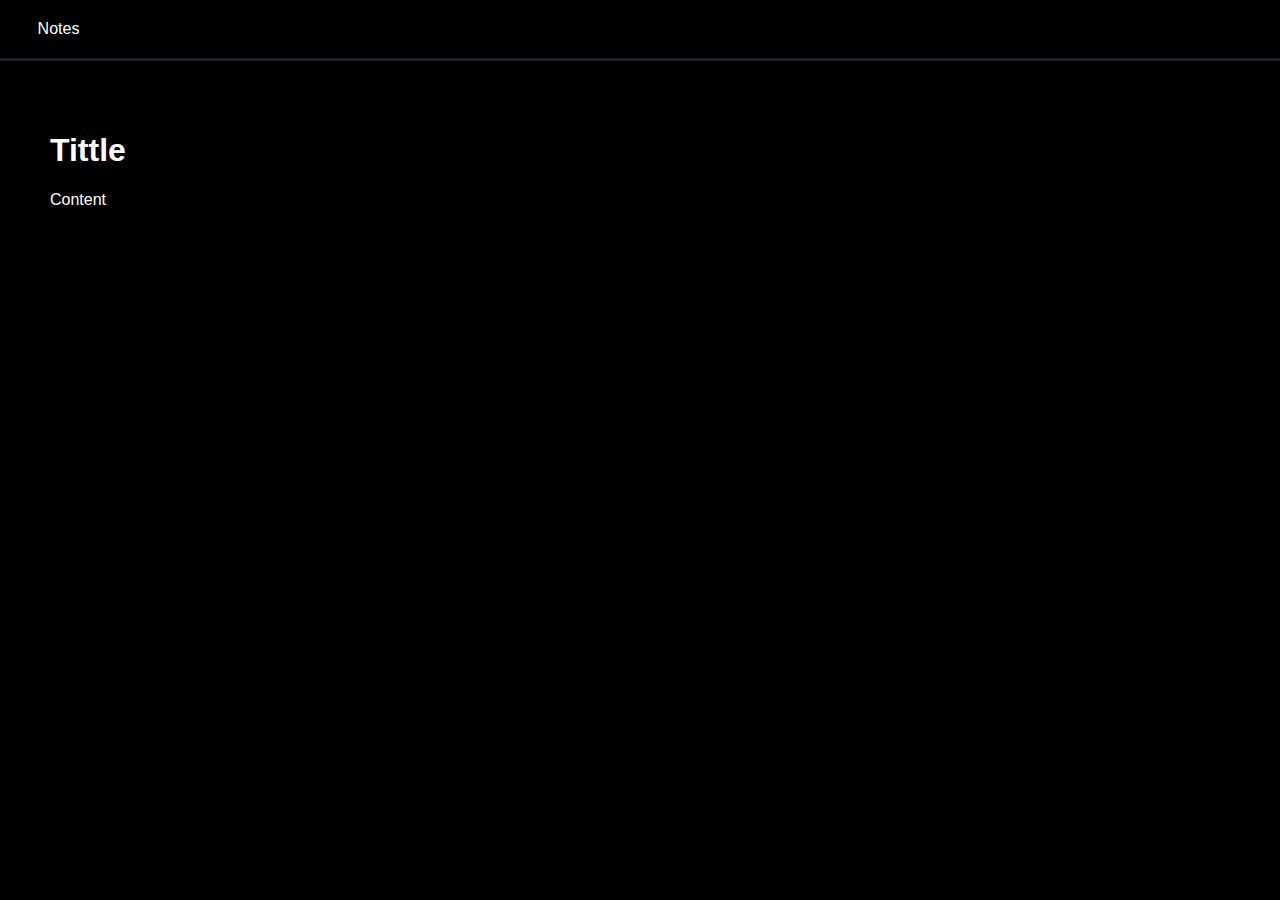
<file: notes.html>
<!-- Copyright © Antartica Org. All rights reserved. - United States -->
<!-- Page Starts -->
<!-- Language (en-US) -->

<!DOCTYPE html> 
<html dir="ltr" lang="en-US">
<head> 

<!-- meta tags starts -->
	<title>Notes</title>
	<meta charset="utf-8" /> 
	<meta name="viewport" content="width=device-width,initial-scale=1,maximum-scale=1, viewport-fit=cover" /> 
	<meta property="og:site_name" content="Notes" /> 
	<meta name="apple-mobile-web-app-title" content="Notes" /> <meta name="apple-mobile-web-app-status-bar-style" content="black" /> 
	<meta name="theme-color" content="#000000" />
	<meta name="description" content="Notes"/> <meta name="keywords" content="Notes">
<!-- meta tags ends -->

<!-- external css starts --> 
	<link rel="stylesheet" href="css/index.css"> 
<!-- external css ends --> 
</head>

<body>
<div class="fixed-con">

<div id="main"> <!-- id="main" start-->

<!-- topnav starts -->
<div class="topnav" id="myTopnav">
	<a href="javascript:void(0);" id="title" title="Notes"  contentEditable="true">Notes</a>
</div>
<!-- topnav ends -->

<!-- content starts -->
<div class="content" id="content">
<h1 contentEditable="true">Tittle</h1>
<p contentEditable="true">Content</p>
</div>
<!-- content ends -->

<!-- id="main" end -->
</body> </html>

<!-- Page Ends -->
<!-- Copyright © Antartica Org. All rights reserved. - United States -->
</file>
<file: css/index.css>
.navbar {  overflow: hidden;  background-color: #000000;    bottom: 0;  position:fixed;  width: 100%; display:none; border-top: 3px solid #1e2329; }
.navbar a {  float: left;  display: block;  color: #f2f2f2;  text-align: center;  width:33.3333333333333%; padding: 12px;  font-size: 18px;  text-decoration: none; }
.navbar a:hover { background-color: #21262c;  color: white; }
.navbar .icon {  display: none; }
@media screen and (max-width: 600px) { .navbar a { padding: 12px;  font-size: 16px; } }
@media screen and (max-width: 300px) { .navbar a { padding: 10px;  font-size: 14px; } }
@media screen and (max-width: 250px) { .navbar a { padding: 10px;  font-size: 14px; } }
@media screen and (max-width: 220px) { .navbar a { padding: 8px;  font-size: 14px; } }
@media screen and (max-width: 200px) { .navbar a { padding: 8px;  font-size: 12px; } }
@media screen and (max-width: 170px) { .navbar a { padding: 6px;  font-size: 8px; } }

#topaaee { background-color: white; color:black; }
body {  margin: 0; font-family: Arial, sans-serif; background-color: black; color:white;}
#content {  background-color: black;  color:white;}
.cookieconsentbutton {  background-color: #1967d2; color: white; padding: 10px 15px;  border: none; font-size: 14px; cursor: pointer; border-radius: 4px;}
.cookieconsentbutton:hover {  background-color: white;  color: black; }
.grey1-container {  background-color: black;  color: white;  padding: 35px;  text-align: center;  font-size: 16px; border-top: 3px solid #1e2329; }
.grey1-container a:link {  color: #2f81f7; background-color: transparent;  text-decoration: none; }  
.grey1-container a:hover { color: #2f81f7; background-color: transparent; text-decoration: underline; }
.grey1-container a:visited { color: #2f81f7; background-color: transparent;  text-decoration: none; }
.grey1-container a:active { color: #2f81f7; background-color: transparent;  text-decoration: none; }
.topnav { overflow: hidden;  background-color: black;  padding-left: 0%;  padding-right: 0%; padding-top:8px; padding-bottom:8px;   position: -webkit-sticky;  position: sticky; top:0; width: 100%; border-bottom: 3px solid #1e2329;}
.topnav a {  float: left;  display: #424243;  color: white;  text-align: center;  padding: 12px;  text-decoration: none;  font-size: 16px; }
.topnav a:hover {  background-color: #21262c;  color: white;}
.content {  padding: 50px;  text-align: left; font-size: 16px;}
.content a:link {  color: #2f81f7; background-color: transparent;  text-decoration: none; }  
.content a:hover { color: #2f81f7; background-color: transparent; text-decoration: underline; }
.content a:visited { color: #2f81f7; background-color: transparent;  text-decoration: none; }
.content a:active { color: #2f81f7; background-color: transparent;  text-decoration: none; }
.modal-content a:link {  color: #2f81f7; background-color: transparent;  text-decoration: none; }  
.modal-content a:hover { color: #2f81f7; background-color: transparent; text-decoration: underline; }
.modal-content a:visited { color: #2f81f7; background-color: transparent;  text-decoration: none; }
.modal-content a:active { color: #2f81f7; background-color: transparent;  text-decoration: none; }
.social a:link { font-size:30px; color:white;}
.social a:hover { color:#1d9bf0;}
#myInput {  width: 100%;  padding: 10px;  margin-bottom: 20px;  border-radius: 15px; background-color:black; color:white;  border: 2px solid white;  font-size: 13px; }
* {  box-sizing: border-box; }
.myInput {  width: 100%;  padding: 10px;  margin-bottom: 20px;  border-radius: 15px; background-color:black; color:white;  border: 2px solid white;  font-size: 13px; }
* {  box-sizing: border-box; }
#myUL {  list-style-type: none;  padding: 0;  margin: 0; }
#myUL li a {  margin-top: -1px; /* Prevent double borders */  background-color: black;  padding: 10px;  text-decoration: none;  color: white;  display: block;  border-radius: 25px;  font-size: 13px; }
#myUL li a:hover:not(.header) {  background-color: #21262c; }
#myInputab {  width: 100%;  padding: 10px;  margin-bottom: 20px;  border-radius: 15px; background-color:black; color:white;  border: 2px solid white;  font-size: 13px; }
* {  box-sizing: border-box; }
#myULab {  list-style-type: none;  padding: 0;  margin: 0; }
#myULab li a {  margin-top: -1px; /* Prevent double borders */  background-color: black;  padding: 10px;  text-decoration: none;  color: white;  display: block;  border-radius: 25px;  font-size: 13px; }
#myULab li a:hover:not(.header) {  background-color: #21262c; }


#cookieconsenta {display:none; border-bottom: 3px solid #1e2329;} 
#cookieconsentb {display:none; border-bottom: 3px solid #1e2329;} 
* {  box-sizing: border-box; }
.button {  transition-duration: 0.5s; }
#top-nav-small-side {display:none;}
#sidebar { display:none; }
#topnav-right {  float: right;}
#topnav-right2 {  float: right; }
#topnav-right3 {  float: right; }
.text-center {  text-align: center; }  .text-left {  text-align: left; }  .text-right {  text-align: right; }    #text-center {  text-align: center; }  #text-left {  text-align: left; }  #text-right {  text-align: right; }

.modal {
 display: none;   position: fixed; z-index: 1;  padding-top: 0%; padding-bottom: 0%;left: 0; top: 0; width: 100%;  height: 100%; overflow: auto;  background-color: rgb(0,0,0); background-color: rgba(0,0,0,0.4); cursor:default; 
}
.modal-content {  background-color: black;  font-size: 16px;  margin: auto;  padding-left: 5%; padding-right: 5%; padding-top: 3%; padding-bottom: 3%;color:white;  border: none;  width: 100%;   border-radius: 0px; cursor:default;}
.close {  color: #2f81f7;  float: left; cursor: pointer;}
.close:hover, .close:focus {  color: #2f81f7;  text-decoration: underline;  cursor: pointer; }


@media screen and (max-width: 3000px) {
.topnav {  overflow: hidden; padding-top:10px; padding-bottom:10px; padding-left: 2%;  padding-right: 2%;}
.modal { padding-top: 0%; padding-bottom: 0%; left: 0; top: 0; width: 100%;  height: 100%; overflow: auto; }
}


@media screen and (max-width: 2000px) {
.topnav {  overflow: hidden; padding-top:9px; padding-bottom:9px; padding-left: 2%;  padding-right: 2%;}
.modal { padding-top: 0%; padding-bottom: 0%; left: 0; top: 0; width: 100%;  height: 100%; overflow: auto; }
}


@media screen and (max-width: 1400px) {
.topnav {  overflow: hidden; padding-top:8px; padding-bottom:8px; padding-left: 2%;  padding-right: 2%;}
.modal { padding-top: 0%; padding-bottom: 0%; left: 0; top: 0; width: 100%;  height: 100%; overflow: auto; }
}


@media screen and (max-width: 1200px) {
.topnav {  overflow: hidden; padding-top:7px; padding-bottom:7px; padding-left: 2%;  padding-right: 2%;}
.topnav a {  float: left;  padding: 12px;  font-size: 15px; }
.content {  padding: 45px; font-size: 15px; }
.grey1-container {  padding: 30px;  font-size: 15px; }
.social a:link { font-size:29px;}
#myInput {  padding: 10px;  margin-bottom: 20px;  font-size: 12px; }
.myInput {  padding: 10px;  margin-bottom: 20px;  font-size: 12px; }
#myUL li a {  font-size: 12px;  padding: 10px; }
#myInputab {  padding: 10px;  margin-bottom: 20px;  font-size: 12px; }
#myULab li a {  font-size: 12px;  padding: 10px; }
.modal-content { font-size: 15px;  width: 100%; border: none; border-radius: 0px; }
.modal { padding-top: 0%; padding-bottom: 0%; left: 0; top: 0; width: 100%;  height: 100%; overflow: auto; }
}


@media screen and (max-width: 1000px) {
#topnav-right { display: none; }
.topnav {  overflow: hidden; padding-top:5px; padding-bottom:5px; padding-left: 2%;  padding-right: 2%;}
#top-nav-large { display: none; }
.topnav a {  float: left;  padding: 12px;  font-size: 14px; }
.content { padding: 35px; font-size: 14px; }
.grey1-container {  padding: 30px;  font-size: 14px; }
.social a:link { font-size:28px;}
.modal-content { font-size: 14px;  width: 100%; border: none; border-radius: 0px;}
.modal { padding-top: 0%; padding-bottom: 0%; left: 0; top: 0; width: 100%;  height: 100%; overflow: auto; }
}

@media screen and (max-width: 900px) {
.topnav {  overflow: hidden; padding-top:4px; padding-bottom:4px; padding-left: 2%;  padding-right: 2%;}
}

@media screen and (max-width: 600px) {
.topnav {  overflow: hidden; padding-left: 1%;  padding-right: 1%;}
#top-nav-medium { display: none; }
.cookieconsentbutton {font-size: 13px;}
.topnav a {  float: left;  padding: 12px;  font-size: 14px; }
.content {  padding: 25px; font-size: 13px; }
.grey1-container {  padding: 25px;  font-size: 13px; }
.social a:link { font-size:26px;}
.modal-content { font-size: 13px;  width: 100%; border: none; border-radius: 0px;}
.modal { padding-top: 0%; padding-bottom: 0%; left: 0; top: 0; width: 100%;  height: 100%; overflow: auto; }
}


@media screen and (max-width: 400px) {
.topnav {padding-left: 1%;  padding-right: 1%; }
.content {  padding: 20px; font-size: 13px; }
.grey1-container {  padding: 20px;  font-size: 13px; }
.cookieconsentbutton { padding: 10px 15px;}
.social a:link { font-size:25px;}
.modal-content { font-size: 13px;  width: 100%; border: none; border-radius: 0px;}
.modal { padding-top: 0%; padding-bottom: 0%; left: 0; top: 0; width: 100%;  height: 100%; overflow: auto; }

@media screen and (max-width: 300px) {
#topnav-right3 { display: none; }
.topnav { padding-top:0px; padding-bottom:0px; padding-left: 0px;  padding-right: 0px; }
.topnav a {  float: left;  padding: 10px;  font-size: 13px; }
.content {  padding: 15px; font-size: 12px; }
.grey1-container {  padding: 15px;  font-size: 12px; }
.social a:link { font-size:22px;}
.cookieconsentbutton {  font-size: 11px;}
#myInput {  padding: 10px;  margin-bottom: 20px;  margin-top: 10px;  font-size: 10px; }
.myInput {  padding: 10px;  margin-bottom: 20px;  margin-top: 10px;  font-size: 10px; }
#myUL li a {  font-size: 10px;  padding: 10px; }
#myInputab {  padding: 10px;  margin-bottom: 20px;  margin-top: 10px;  font-size: 10px; }
#myULab li a {  font-size: 10px;  padding: 10px; }
.modal-content { font-size: 12px;  width: 100%; border: none; border-radius: 0px;}
.modal { padding-top: 0%; padding-bottom: 0%; left: 0; top: 0; width: 100%;  height: 100%; overflow: auto;  background-color: rgb(0,0,0); background-color: rgba(0,0,0,0.4); 
}

@media screen and (max-width: 260px) {
.topnav { padding-top:0px; padding-bottom:0px; padding-left: 0px;  padding-right: 0px;}
.social a:link { font-size:20px;}
.cookieconsentbutton { padding: 7px 7px; }
.modal-content { font-size: 12px;  width: 100%; }
}

@media screen and (max-width: 230px) {
.social a:link { font-size:19px;}
.modal-content { font-size: 10px;  width: 100%; }
}

@media screen and (max-width: 200px) {
#topnav-right2 { display:none; }
.topnav a {  float: left;  padding: 10px;  font-size: 13px; }
.content {  padding: 12px; font-size: 12px; }
.grey1-container {  padding: 12px;  font-size: 12px; }
.social a:link { font-size:18px;}
.cookieconsentbutton { padding: 5px 5px; }
#myInput {  padding: 9px;  margin-bottom: 20px; margin-top: 15px;  font-size: 9px; }
.myInput {  padding: 9px;  margin-bottom: 20px; margin-top: 15px;  font-size: 9px; }
#myUL li a {  font-size: 9px;  padding: 9px; }
#myInputab {  padding: 9px;  margin-bottom: 20px; margin-top: 15px;  font-size: 9px; }
#myULab li a {  font-size: 9px;  padding: 9px; }
.modal-content { font-size: 9px;  width: 100%; }
}

@media screen and (max-width: 180px) {
.topnav a {  float: left;  padding: 10px;  font-size: 12px; }
.content {  padding: 11px; font-size: 11px; }
.grey1-container {  padding: 11px;  font-size: 11px; }
.cookieconsentbutton { padding: 4px 4px; }
}

@media screen and (max-width: 150px) {
.topnav a {  float: left; padding: 10px;  font-size: 10px; }
.content {  padding: 10px; font-size: 10px; }
.grey1-container {  padding: 10px;  font-size: 10px; }
.cookieconsentbutton {  font-size: 8px; }
#myInput {  padding: 8px;  margin-bottom: 20px;  font-size: 8px; }
.myInput {  padding: 8px;  margin-bottom: 20px;  font-size: 8px; }
#myUL li a {  font-size: 8px; padding: 8px; }
#myInputab {  padding: 8px;  margin-bottom: 20px;  font-size: 8px; }
#myULab li a {  font-size: 8px; padding: 8px; }
.modal-content { font-size: 8px;  width: 100%; }
}

@media screen and (max-width: 120px) {
#title { display: none; }
.topnav a {  float: left;  padding: 9px;  font-size: 9px; }
.content {  padding: 8px; font-size: 8px; }
.grey1-container {  padding: 10px;  font-size: 10px; }
.cookieconsentbutton {  font-size: 7px; }
#myInput {  padding: 7px;  margin-bottom: 20px;  font-size: 7px; }
.myInput {  padding: 7px;  margin-bottom: 20px;  font-size: 7px; }
#myUL li a {  font-size: 7px;  padding: 7px; }
#myInputab {  padding: 7px;  margin-bottom: 20px;  font-size: 7px; }
#myULab li a {  font-size: 7px;  padding: 7px; }
.modal-content { font-size: 7px;  width: 100%; border: none;}
}

@media screen and (max-width: 100px) {
.topnav a {  float: left;  padding: 8px;  font-size: 8px; }
.content {  padding: 8px; font-size: 8px; }
.grey1-container {  padding: 8px;  font-size: 8px; }
.cookieconsentbutton { padding: 2px 2px;  font-size: 6px; }
#myInput {  padding: 6px;  margin-bottom: 20px;  font-size: 6px; }
.myInput {  padding: 6px;  margin-bottom: 20px;  font-size: 6px; }
#myUL li a {  font-size: 6px;  padding: 6px; }
#myInputab {  padding: 6px;  margin-bottom: 20px;  font-size: 6px; }
#myULab li a {  font-size: 6px;  padding: 6px; }
.modal-content { font-size: 6px;  width: 100%; }
}

@media screen and (max-width: 90px) {
.content {  padding: 4px; font-size: 6px; }
.grey1-container {  padding: 4px;  font-size: 6px; }
#myInput { padding: 4px; margin-bottom: 20px; font-size: 5px; }
.myInput { padding: 4px; margin-bottom: 20px; font-size: 5px; }
#myUL li a {  font-size: 5px; padding: 4px; }
#myInputab { padding: 4px; margin-bottom: 20px; font-size: 5px; }
#myULab li a {  font-size: 5px; padding: 4px; }
.modal-content { font-size: 5px;  width: 100%; }
}
</file>
<file: css/style.css>
div#app {
  display: flex;
  align-items: center;
  justify-content: center;
  flex-direction: column;
}
div#app .search-wrapper {
width:100%;
}
div#app .search-wrapper input {
width: 100%;  padding: 10px;  margin-bottom: 20px;  border-radius: 15px; background-color:black; color:white;  border: 2px solid white;  font-size: 13px;
}
div#app .search-wrapper input::-webkit-input-placeholder {
  font-size: 13px;
  color: #7e7e7e;
  font-weight: 100;
}
div#app .wrapper {
  display: flex;
  flex-wrap: wrap;
  padding-top: 12px;
}
div#app .card {
  border: 2px solid white;
border-radius:12px;
  max-width: 124px;
  min-width: 80px;
  margin: 8px;
}

div#app .sub-card {
padding-top:5px;
}
div#app .card:hover {
background-color: #1c2026;  color: white;
  border: 2px solid #4cd7b3;
}
div#app .card a {
  text-decoration: none;
  padding: 8px;
  color: white;
  font-size: 15px;
  display: flex;
  flex-direction: column;
  align-items: center;
}
div#app .card a img {
  height: 100px;
}
div#app .card a small {
  font-size: 10px;
  padding: 4px;
}
div#app .hotpink {
  background: black;
}
div#app .green {
  background: black;
}
div#app .box {
  width: 100px;
  height: 100px;
  border: 1px solid rgba(0,0,0,0.12);
}

@media screen and (max-width: 3000px) {
}


@media screen and (max-width: 2000px) {
}


@media screen and (max-width: 1400px) {
}


@media screen and (max-width: 1200px) {
div#app .search-wrapper input {
padding: 10px;  margin-bottom: 20px;  font-size: 12px;
}
}


@media screen and (max-width: 1000px) {
}

@media screen and (max-width: 900px) {
div#app .card {
  border: 2px solid white;
border-radius:12px;
  max-width: 124px;
  min-width: 70px;
  margin: 8px;
  transition: 0.15s all ease-in-out;
}
}


@media screen and (max-width: 620px) {
div#app .card a {
  text-decoration: none;
  padding: 6px;
  color: white;
  font-size: 13px;
}
div#app .card {
  border: 2px solid white;
border-radius:10px;
  max-width: 110px;
  min-width: 60px;
  margin: 7px;
  transition: 0.15s all ease-in-out;
}
}

@media screen and (max-width: 600px) {
}

@media screen and (max-width: 540px) {
}

@media screen and (max-width: 500px) {
}

@media screen and (max-width: 470px) {
}

@media screen and (max-width: 450px) {
}

@media screen and (max-width: 440px) {
}

@media screen and (max-width: 420px) {
}

@media screen and (max-width: 400px) {
}

@media screen and (max-width: 370px) {
}

@media screen and (max-width: 360px) {
}

@media screen and (max-width: 350px) {
div#app .card a {
  text-decoration: none;
  padding: 5px;
  color: white;
  font-size: 12px;
}
div#app .card {
  border: 2px solid white;
border-radius:8px;
  max-width: 110px;
  min-width: 40px;
  margin: 7px;
  transition: 0.15s all ease-in-out;
}
div#app .card a img {
  height: 50px;
}
}

@media screen and (max-width: 340px) {
}

@media screen and (max-width: 320px) {
}

@media screen and (max-width: 300px) {
div#app .search-wrapper input {
padding: 10px;  margin-bottom: 20px;  margin-top: 10px;  font-size: 10px;
}
div#app .card a {
  text-decoration: none;
  padding: 5px;
  color: white;
  font-size: 12px;
}
div#app .card {
  border: 2px solid white;
border-radius:8px;
  max-width: 110px;
  min-width: 40px;
  margin: 4px;
  transition: 0.15s all ease-in-out;
}
}

@media screen and (max-width: 270px) {
}

@media screen and (max-width: 250px) {
}

@media screen and (max-width: 230px) {
}

@media screen and (max-width: 210px) {
div#app .card a {
  text-decoration: none;
  padding: 4px;
  color: white;
  font-size: 10px;
}
div#app .card {
  border: 1px solid white;
border-radius:7px;
  max-width: 110px;
  min-width: 40px;
  margin: 4px;
  transition: 0.15s all ease-in-out;
}
}

@media screen and (max-width: 200px) {
div#app .search-wrapper input {
padding: 9px;  margin-bottom: 20px; margin-top: 15px;  font-size: 9px; 
}
}

@media screen and (max-width: 180px) {
div#app .card a {
  text-decoration: none;
  padding: 4px;
  color: white;
  font-size: 9px;
}
div#app .card {
  border: 1px solid white;
border-radius:6px;
  max-width: 110px;
  min-width: 40px;
  margin: 4px;
  transition: 0.15s all ease-in-out;
}
}

@media screen and (max-width: 150px) {
div#app .search-wrapper input {
padding: 8px;  margin-bottom: 20px;  font-size: 8px; 
}
}

@media screen and (max-width: 120px) {
div#app .search-wrapper input {
padding: 7px;  margin-bottom: 20px;  font-size: 7px;
}
}

@media screen and (max-width: 100px) {
div#app .search-wrapper input {
padding: 6px;  margin-bottom: 20px;  font-size: 6px;
}
}

@media screen and (max-width: 90px) {
div#app .card a {
  text-decoration: none;
  padding: 4px;
  color: white;
  font-size: 6px;
}
div#app .card {
  border: 1px solid white;
border-radius:4px;
  min-width: 10px;
  margin: 4px;
margin-left:15px;
  transition: 0.15s all ease-in-out;
}
div#app .search-wrapper input {
padding: 4px; margin-bottom: 20px; font-size: 5px;
}
}

@media screen and (max-width: 80px) {
}
</file>
